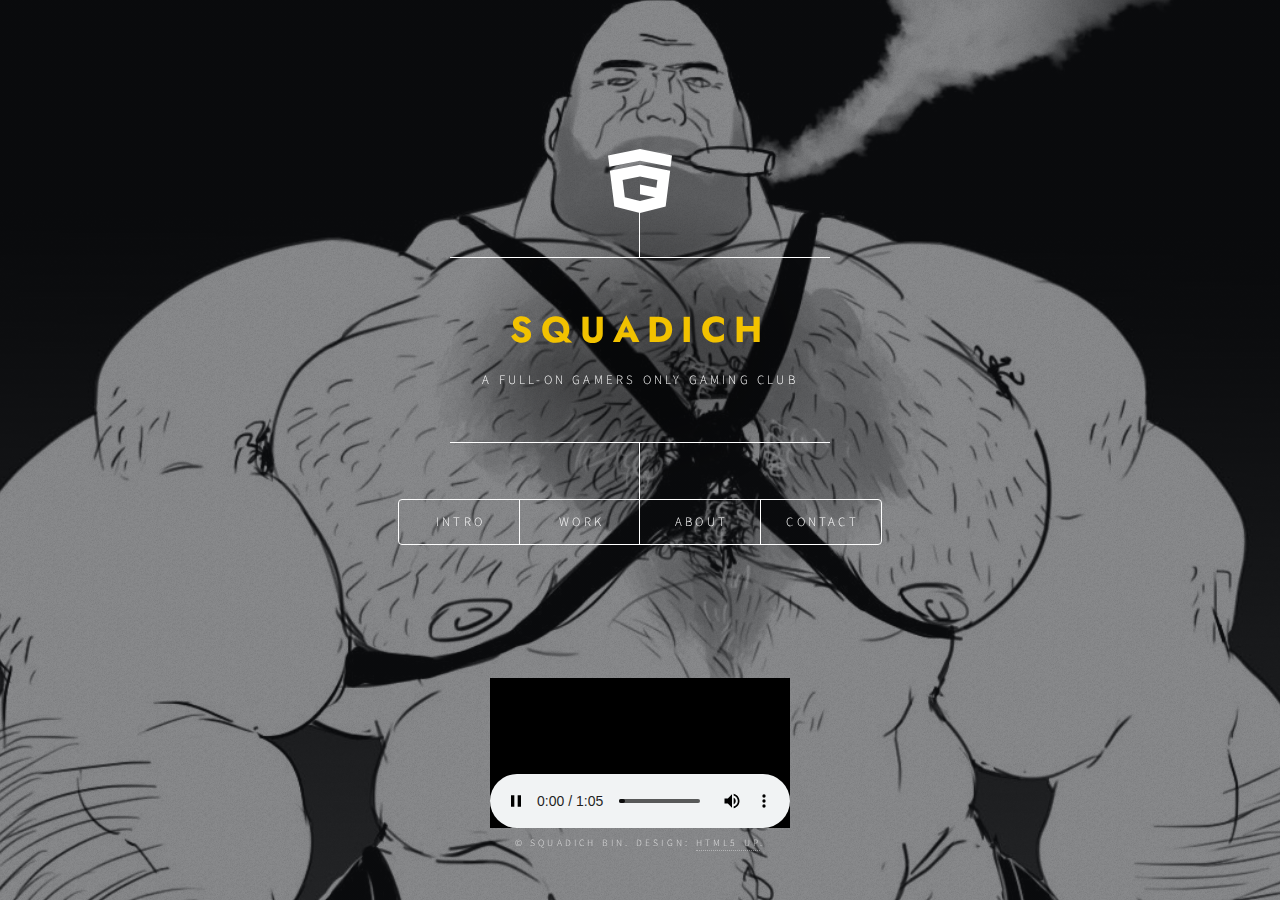
<file: index.html>
<!DOCTYPE HTML>
<!--
	Dimension by HTML5 UP
	html5up.net | @ajlkn
	Free for personal and commercial use under the CCA 3.0 license (html5up.net/license)
-->
<html>
	<head>
		<title>SQUADICH</title>
		<meta charset="utf-8" />
		<meta name="viewport" content="width=device-width, initial-scale=1, user-scalable=no" />
		<link rel="stylesheet" href="/assets/css/main.css" />
		<noscript><link rel="stylesheet" href="/assets/css/noscript.css" /></noscript>
	</head>
	<body class="is-preload">
		<!-- Wrapper -->
			<div id="wrapper">

				<!-- Header -->
					<header id="header">
						<div class="logo">
							<img src="/images/squadich.svg" alt="" />
						</div>
						<div class="content">
							<div class="inner">
								<h1>SQUADICH</h1>
								<p>A FULL-ON GAMERS ONLY GAMING CLUB</p>
							</div>
						</div>
						<nav>
							<ul>
								<li><a href="#intro">Intro</a></li>
								<li><a href="#work">Work</a></li>
								<li><a href="#about">About</a></li>
								<li><a href="#contact">Contact</a></li>
								<!--<li><a href="#elements">Elements</a></li>-->
							</ul>
						</nav>
					</header>

				<!-- Main -->
					<div id="main">

						<!-- Intro -->
							<article id="intro">
								<h2 class="major">Intro</h2>
								<span class="image main"><img src="/images/pic01.png" alt="" /></span>
								<p>⣿⣿⣿⣿⣿⣿⠿⠟⠛⠛⠛⠛⠋⠿⣿⣿⣿⣿⣿⣿⣿⣿⣿⣿⣿⣿⣿⣿⣿⣿⣿⣿⣿⣿⣿⣿⣿⣿⣿⣿⣿⣿⣿⣿⣿⣿⣿⣿⣿⣿⣿⣿⣿⣿⣿⣿⣿⣿
⣿⣿⣿⣟⠉⣀⢀⡀⠄⢀⣀⠄⠄⣀⣀⠈⢿⣿⣿⣿⣿⣿⣿⡿⠿⠉⠴⢿⢹⣿⣿⣿⣿⣿⣿⣿⣿⣿⣿⣿⣿⣿⣿⣿⣿⣿⣿⣿⣿⡿⠛⠛⠿⠿⣿⣿⣿⣿
⣿⣿⣿⡇⠄⠄⠤⠤⠄⠤⠄⠠⠤⠡⠄⠄⢸⣿⣿⣿⠟⠉⠁⠄⠄⠄⠠⣰⢼⣿⣿⣿⣿⣿⣿⣿⣿⣿⡿⠿⠿⠛⠛⠛⠋⠉⠉⠉⠄⠄⠄⠄⠄⠄⠈⢻⣿⣿
⣿⣿⣿⣿⣧⡀⠄⠄⠒⠄⠰⠊⠁⠄⠄⠠⣮⣿⣿⣷⡄⢠⣀⡀⠄⠄⠉⢉⠿⠿⠿⠛⠛⢉⠽⠉⠄⢠⠄⡆⠄⠄⠄⠄⠄⠄⠄⠄⠄⠄⠄⠄⠄⠄⠄⢸⣿⣿
⣿⣿⣿⣿⣿⣿⣾⣷⣦⣤⣤⣄⠰⣶⣷⣾⣿⡿⠿⢛⣤⠄⠾⣿⣦⢀⢀⣌⠃⠄⠄⠄⠄⡤⠟⠄⠄⠄⠄⠄⠄⠄⠄⠄⠄⠄⠄⠄⠄⠄⠄⠄⠄⠄⠄⠸⣿⣿
⣿⣿⣿⣿⣿⣿⣿⣿⣿⣿⣿⣿⣷⣶⣯⠽⠇⣠⢴⣿⡿⠁⠄⠊⠋⠋⠒⠄⠄⠄⣰⣶⣶⠄⠄⠄⠄⠄⠄⠄⠄⠄⠄⠄⠄⠄⠄⠄⠄⠄⠄⠄⠄⠄⠄⠄⣿⣿
⣿⣿⣿⣿⣿⣿⣿⣿⣿⣿⣿⣿⣿⣻⣾⣿⣿⣷⣯⣋⠁⠄⠄⠄⠄⠄⠙⠓⠄⠄⠄⠄⠄⠄⠄⠄⠄⠄⠄⠄⠄⠄⠄⠄⠄⢀⣀⣀⣀⠄⠄⢠⠄⠄⠄⠘⣿⣿
⣿⣿⣿⣿⣿⣿⣿⣿⡿⢛⣭⣿⣷⣿⣷⣶⣾⣯⣍⠉⡁⠄⠄⠄⠄⠄⠄⠠⠄⠄⠄⠄⣀⣀⣀⣤⡄⠄⠄⠄⠄⠄⠄⠚⠋⢻⣿⣿⠋⠄⠄⢸⠄⠄⠄⠄⢿⣿
⣿⣿⣿⣿⣿⣿⣿⠏⠄⢉⣿⣿⣿⣿⣿⣿⣿⣿⣿⣿⣻⣿⣆⡀⠄⢀⡈⢿⣿⣶⣧⡀⠶⣪⢻⣿⣷⣄⠄⠄⠄⠄⣀⣀⠄⣼⣿⣿⠄⠄⠄⠈⡄⠄⠄⠄⢸⣿
⣿⣿⣿⣿⣿⡿⢋⣠⣶⣄⣻⣿⣿⣿⣿⣿⣿⣿⣿⣿⣿⣿⣿⣿⣷⠠⠙⠻⣾⣙⢻⣿⠘⢚⠿⣾⣿⣿⣆⠂⠄⢿⡛⢛⡿⣿⣿⣿⣇⠄⠄⠄⢃⠄⠄⠄⣀⣿
⣿⣿⣿⣿⠃⣱⣿⣿⣿⣿⣿⣿⣿⣿⣿⣿⣿⣿⣿⠟⣿⠿⣿⣿⣿⣿⡈⣬⠚⡍⢁⢱⣿⡿⠎⢻⣿⣯⠿⠄⠄⠘⣻⣿⡿⣿⣿⣿⣿⣤⣤⣤⣾⣶⣶⣿⣿⣿
⣿⣿⣿⡏⢨⣿⣿⣿⣿⣿⣿⣿⣭⣉⠄⠈⠉⠋⠁⠈⠄⠶⣿⣿⣿⣻⢿⡄⣙⣸⣽⣣⢅⣡⣤⡜⣻⣿⡇⠄⠄⠄⠉⠉⣱⣿⣿⣿⣿⣿⣿⣿⣿⣿⣿⣿⣿⣿
⣿⣿⣿⠇⣰⣿⣿⣿⣟⣿⣿⣿⣿⣿⣿⠄⠄⠄⠄⠄⣴⣶⡿⣿⣿⠙⠙⠄⠘⠛⠛⠛⠈⠋⠉⠁⢢⠺⠟⠄⢠⣤⢠⣿⣿⣿⣿⣿⣿⣿⣿⣿⣿⣿⣿⣿⣿⣿
⣿⣿⠁⢤⣿⣿⣿⣷⣯⡉⠙⢫⣭⣍⠁⠄⠄⠄⠄⠜⠋⠁⠄⠈⠁⠄⠄⠄⠄⠂⠄⠄⠄⠄⠄⠄⠄⠄⠄⠄⡸⠇⢸⣿⣿⣿⣿⣿⣿⣿⣿⣿⣿⣿⣿⣿⣿⣿
⣿⡇⠨⢿⡿⣿⣿⣿⣟⣿⣶⣛⡋⠛⠄⠄⠄⠄⠄⠄⠄⠄⠄⠄⠄⠄⠄⠄⠄⠄⠄⠄⠄⠄⠄⠄⠄⠄⠄⠄⠁⠄⣿⣿⣿⣿⣿⣿⣿⣿⣿⣿⣿⣿⣿⣿⣿⣿
⣿⣿⡀⠃⢘⣾⢻⡝⣿⣏⣀⠛⠛⠛⠄⣿⠷⠄⠄⠄⠄⠄⠄⠄⠄⠄⠄⣀⣀⣀⣤⡴⠆⠄⠄⠄⠄⠄⠄⠄⣠⣾⣿⣿⣿⣿⣿⣿⣿⣿⣿⣿⣿⣿⣿⣿⣿⣿
⣿⣿⣧⠄⠘⠿⠾⠇⣿⣷⠸⠿⠛⠻⠄⠯⡖⠄⠄⠄⠄⠄⠄⠄⠄⠄⢀⣤⣤⣤⣤⣤⣴⣀⠄⠄⣀⣀⣤⣾⣿⣿⣿⣿⣿⣿⣿⣿⣿⣿⣿⣿⣿⣿⣿⣿⣿⣿
⣿⣿⣿⣷⣤⣄⣀⣀⠛⠃⠄⠄⠄⢠⠄⠄⠄⠄⠄⠄⠄⠄⠄⠄⠄⠄⠈⠉⠉⠉⢉⣉⢥⣿⣿⣿⣿⣿⣿⣿⣿⣿⣿⣿⣿⣿⣿⣿⣿⣿⣿⣿⣿⣿⣿⣿⣿⣿
⣿⣿⣿⣿⣿⣿⣿⣿⣿⣶⣤⣤⣤⣾⣿⡶⠶⠶⠄⠄⠄⠄⠄⣘⠛⠛⠻⠿⠿⠛⣛⢋⣿⣿⣿⣿⣿⣿⣿⣿⣿⣿⣿⣿⣿⣿⣿⣿⣿⣿⣿⣿⣿⣿⣿⣿⣿⣿
⣿⣿⣿⣿⣿⣿⣿⣿⣿⣿⣿⣿⣿⡿⠁⠄⠄⠄⠄⠄⣀⣀⡀⠈⠉⠄⠐⢿⣿⠄⢊⣾⣿⡿⠿⠛⣋⢿⣿⣿⣿⣿⣿⣿⣿⣿⣿⣿⣿⣿⣿⣿⣿⣿⣿⣿⣿⣿
⣿⣿⣿⣿⣿⣿⣿⣿⣿⣿⣿⣿⡟⠄⠄⠄⠄⠄⠄⣾⣿⣿⣿⣆⠄⠄⠄⠄⠄⢀⣊⡭⠴⣒⣫⠭⢖⣚⣿⣿⣿⣿⣿⣿⣿⣿⣿⣿⣿⣿⣿⣿⣿⣿⣿⣿⣿⣿
⣿⣿⣿⣿⣿⣿⣿⣿⣿⣿⣿⣿⠁⠄⠄⠄⠄⠄⠄⣿⣿⣿⣿⣿⠢⠄⠠⢑⠌⣈⣖⣚⠭⢔⣚⡯⠥⣒⡹⣿⣿⣿⣿⣿⣿⣿⣿⣿⣿⣿⣿⣿⣿⣿⣿⣿⣿⣿
⣿⣿⣿⣿⣿⣿⣿⣿⣿⣿⣿⣿⡆⠄⠄⠄⠄⠄⢸⣿⣿⣿⣿⣿⠄⠊⢁⢂⣌⡢⠼⣒⣊⠭⢖⣚⡭⠷⢒⣿⣿⣿⣿⣿⣿⣿⣿⣿⣿⣿⣿⣿⣿⣿⣿⣿⣿⣿
⣿⣿⣿⣿⣿⣿⣿⣿⣿⣿⣿⣿⣿⣷⠄⠄⠄⠄⢸⣿⣻⠟⠻⠝⠄⠐⣻⠭⢖⣚⠭⠵⠒⠋⠡⣴⣶⣿⣿⣿⣿⣿⣿⣿⣿⣿⣿⣿⣿⣿⣿⣿⣿⣿⣿⣿⣿⣿</p>
							</article>

						<!-- Work -->
							<article id="work">
								<h2 class="major">Work</h2>
								<span class="image main"><img src="/images/pic02.png" alt="" /></span>
								<p>⣿⣿⣿⣿⣿⣿⣿⣿⣿⣿⣿⣿⣿⣿⣿⣿⣿⣿⣿⣿⣿⣿⣿⣿⣿⣿⣿⣿⣿⣿⣿⣿⣿⣿⣿⣿⣿⣿⣿⣿⣿⣿⣿⣿⣿⣿⣿⣿⣿⣿⣿⣿⣿⣿⣿⣿⣿⣿
⣿⣿⣿⣿⣿⣿⣿⣿⣿⣿⣿⣿⣿⣿⣿⡟⣫⣭⣽⣷⣞⣽⣿⡏⣿⣿⣿⣿⣿⣿⣿⣿⣿⣿⣿⣿⣿⣿⣿⣿⣿⣿⣿⣿⣿⣿⣿⣿⣿⣿⣿⣿⣿⣿⣿⣿⣿⣿
⣿⣿⣿⣿⣿⣿⣿⣿⣿⣿⣿⣿⣟⣵⣿⣿⣿⣿⣿⣿⣿⣿⡇⠄⠄⠄⠹⠿⠿⠿⠟⠛⢿⣿⣿⣿⣿⣿⣿⣿⣿⣿⣿⣿⣿⣿⣿⣿⣿⣿⣿⣿⣿⣿⣿⣿⣿⣿
⣿⣿⣿⣿⣿⣿⣿⣿⣿⣿⣿⡏⣾⣿⣿⣿⣿⣿⣿⣿⣿⠋⠄⠄⠄⠄⠄⠄⠄⠄⠄⠄⠄⠻⣛⣛⣻⡿⣿⣿⣿⣿⣿⣿⣿⣿⣿⣿⣿⣿⣿⣿⣿⣿⣿⣿⣿⣿
⣿⣿⣿⣿⣿⣿⠏⠉⠉⠉⠄⢸⣿⣿⣿⣿⣿⣿⣿⣿⡟⠄⠄⠄⠄⠄⠄⠄⠄⠄⠄⠄⠄⠄⣿⣿⣿⣿⣷⣝⣿⣿⣿⣿⣿⣿⣿⣿⣿⣿⣿⣿⣿⣿⣿⣿⣿⣿
⣿⣿⣿⣿⣿⠃⠄⠄⠄⠄⠒⠛⠛⠛⠛⠿⣿⣿⡿⠟⠁⠄⠄⠄⠄⠄⠄⠄⠄⠄⠄⠄⠄⠄⠛⠛⠋⠉⠙⠓⠚⠿⣿⣿⣿⣿⣿⣿⣿⣿⣿⣿⣿⣿⣿⣿⣿⣿
⣿⣿⣿⣿⣿⡇⠄⢀⣀⣀⣀⣀⣀⠄⠄⠄⠈⠋⠄⠄⠄⠄⠄⠄⠄⠄⠄⠄⠄⠄⠄⠄⠄⠄⣶⣦⣀⠄⠄⢀⡀⢀⣿⣿⣿⣿⣿⣿⣿⣿⣿⣿⣿⣿⣿⣿⣿⣿
⣿⣿⣿⣿⣿⢇⣼⣿⣿⣿⣿⣿⣿⣿⣶⣄⠄⠄⠄⠄⠄⠄⠄⠄⠄⠄⠄⠄⠄⠄⠄⠄⠄⠄⣿⣿⠛⢛⡛⠿⢳⣾⣿⣿⣿⣿⣿⣿⣿⣿⣿⣿⣿⣿⣿⣿⣿⣿
⣿⣿⣿⡿⢑⣭⣿⣶⣶⣶⣾⣿⣝⣻⢿⣿⣦⣠⣴⣴⣤⣀⠄⠄⠄⠄⠄⠄⠄⠄⠄⠄⠄⠄⠈⠃⠄⠻⣿⠖⢺⣿⣿⣿⣿⣿⣿⣿⣿⣿⣿⣿⣿⣿⣿⣿⣿⣿
⣿⣿⣿⢿⣿⣿⣿⣿⣿⣿⣿⣿⣿⣿⣷⣽⡇⣿⣿⣿⣿⣿⣷⣦⠄⠄⠄⠄⠄⠄⠄⢀⣀⡀⡀⠄⠄⠄⠄⠄⠄⣿⣿⣿⣿⣿⣿⣿⣿⣿⣿⣿⣿⣿⣿⣿⣿⣿
⣿⣿⡿⣾⣿⣿⣿⣿⣿⣿⣿⣿⣿⣿⣿⢟⢼⢹⣿⣿⣿⣿⣿⣿⣧⣶⣶⣦⣺⡿⠿⠿⣻⠿⢿⣿⣖⣶⣽⡿⣿⣿⣿⣿⣿⣿⣿⣿⣿⣿⣿⣿⣿⣿⣿⣿⣿⣿
⣿⣿⣿⡸⣿⣿⣿⣿⣿⣿⣿⣿⣿⣿⣿⡿⡰⣿⣿⣿⣿⣿⣿⣿⣿⣿⣿⢫⢛⡉⠑⠠⠑⠄⠈⠈⠈⠍⡉⡽⡞⡿⢟⣻⢿⣿⣿⣿⣿⣿⣿⣿⣿⣿⣿⣿⣿⣿
⣿⣿⣿⣿⣽⣿⣿⣿⣿⣿⣿⣿⣿⣿⣿⣿⣿⣯⣿⣿⣿⣿⣿⣿⣿⣷⣿⡎⣚⢷⡀⠄⠄⠄⠄⠄⠄⠄⠄⠉⠄⠄⠛⠏⣿⣿⢿⣿⣿⣿⣿⣿⣿⣿⣿⣿⣿⣿
⣿⣿⣿⣿⣿⣾⣏⢿⣿⣿⣿⣿⣿⣿⣿⣿⣿⣿⣿⡿⣿⡻⡝⠿⢻⢧⣟⣗⢧⣦⡍⡶⢂⣢⣀⡀⠐⡀⠄⢀⢄⠘⢊⣲⡈⡷⣻⣵⣫⣿⢿⣿⣿⣿⣿⣿⣿⣿
⣿⣿⣿⣿⣿⣿⣿⣯⣻⣿⣿⣿⣿⣿⣿⣿⣿⣿⣿⣿⣮⢞⠄⠄⠈⢸⡞⠢⣏⣿⣯⣴⡖⣿⣾⣿⣵⣾⣒⣿⣮⢦⣢⠜⠩⢽⣯⣿⣿⣿⣷⣟⢿⣿⣿⣿⣿⣿
⠙⢿⣿⣿⣿⣿⣿⣿⣿⣿⣿⣿⣿⣿⣿⣿⣿⣿⣿⣿⣷⢗⣔⣐⣧⢿⣿⣿⣿⣿⣿⣿⣿⣿⣿⣿⣿⣿⣿⣾⡚⣽⡽⢍⠚⣜⣿⣿⣿⣿⣿⣿⣿⣿⣿⣿⣿⣿
⠄⠄⠁⠄⠻⣿⣿⣿⣿⣿⣿⣮⣿⣿⢿⠿⣿⡿⢿⣻⣵⣿⣿⣿⣿⣿⣿⣿⣿⣿⣿⣿⣿⣿⣿⣿⣿⣿⣿⣿⣿⣷⡏⠵⢲⢞⣿⣿⣿⣿⣿⣿⣿⣿⣿⣿⣿⣿
⠄⠄⠄⠄⠄⠄⠙⢿⣿⣿⣿⣿⣿⣿⣜⣽⣿⣿⣿⣿⣿⣿⣿⣿⣿⣿⣿⢿⣿⣿⣿⣿⣿⣿⣿⣿⣿⣿⣿⣿⣿⣻⡷⡂⡱⣼⣿⣿⣿⣿⣿⣿⣿⣿⣿⣿⣿⣿
⠄⠄⠄⠄⠄⠄⠄⠄⠻⢿⣿⣿⣿⣿⣽⣿⣿⣿⣿⣿⣿⣿⣿⣿⣿⣿⣿⣲⣝⢿⣿⡿⢿⢿⣿⣝⢿⣟⢟⡿⢿⠿⡷⢃⣇⠺⡿⣟⣿⣿⡿⡿⣻⣿⣿⣿⣿⣿
⠄⠄⠄⠄⠄⠄⠄⠄⠄⠈⣿⣿⣿⣿⣻⣿⣿⣿⣿⣿⣿⣿⣿⣿⣿⣿⣿⣯⡿⣿⢋⣹⣀⡀⠈⠉⣞⣭⣿⣿⡝⢙⠾⡞⣬⣕⣾⣏⣃⢡⣦⣾⣿⣿⣿⣿⣿⣿
⠄⠄⠄⠄⠄⠄⠄⠄⠄⠈⢹⣿⣿⣿⣷⣝⢿⣿⣿⣿⣿⣿⣿⣿⣿⣿⣿⣿⣿⢽⣿⣿⣿⣾⣷⡿⣾⣿⣿⣿⣿⣿⣧⢦⣿⣿⢮⣶⣿⣿⣿⣿⣿⣿⣿⣿⣿⣿
⠄⠄⠄⠄⠄⠄⠄⠄⠄⠄⢸⢿⣿⣿⡿⠿⠷⠿⢻⢿⣿⣿⣿⣿⣿⣿⣿⣟⣾⣿⣿⣿⠿⣟⣽⣾⣟⣻⣿⣯⣽⣿⢦⣷⣷⡿⣿⣳⣿⣿⣿⣿⣿⣿⠏⠄⠙⠋
⠄⠄⠄⠄⠄⠄⠄⠄⠄⠄⠄⠄⠄⠄⠛⠛⠛⠛⠛⠉⢳⣶⣿⡻⣿⡿⡿⣿⣿⣿⣿⣿⣿⣿⡿⣿⣿⣿⣿⣿⣿⣿⣶⣹⣿⡩⣿⣿⣿⣿⣿⣿⣿⣿⠄⠄⠄⠄
⠄⠄⠄⠄⠄⠄⠄⠄⠄⠄⠄⠄⠄⠄⠄⠄⠄⠉⠄⠄⢸⣿⣿⣿⣺⣾⣿⣿⣿⣿⣿⣿⣿⣿⢿⣿⣿⣿⣿⣿⢿⣟⣮⡿⣳⣿⣜⣿⣿⣿⣿⣿⣿⠉⠄⠄⠄⠄
⠄⠄⠄⠄⠄⠄⠄⠄⠄⠄⠄⠄⠄⠄⠄⠄⠄⠄⠄⠄⠈⣿⡿⠉⠹⣻⢿⣿⣿⣿⣿⣿⣿⣿⢻⣿⣿⣿⣿⣿⣧⣽⣧⣾⣿⣿⣿⣞⠿⢿⣿⣿⡏⠄⠄⠄⠄⠄
⠄⠄⠄⠄⠄⠄⠄⠄⠄⠄⠄⠄⠄⠄⠄⠄⠄⠄⠄⠄⣠⣼⣇⡀⠸⣿⠧⢍⣙⠛⠻⠿⠿⢯⣿⣿⣿⢿⡟⠿⢻⢿⣾⣿⣿⣿⣿⣿⣦⢛⠾⢿⠃⠄⠄⠄⠄⠄
⠄⠄⠄⠄⠄⠄⠄⠄⠄⠄⠄⠄⠄⠄⠄⠄⠄⠄⣠⣾⣿⣿⣿⣯⣶⣤⣀⠄⠈⠃⠄⠄⠄⠄⠄⠄⠄⠄⠄⠁⠁⠻⣿⣿⡿⣯⣿⣿⣿⣿⣦⣝⡀⠄⠄⠄⠄⠄
⠄⠄⠄⠄⠄⠄⠄⠄⠄⠄⠄⠄⠄⠄⠄⠄⠄⣼⣿⣿⣿⣿⣵⣿⣿⣿⣿⣿⣿⡀⣦⡂⢤⣤⠄⠄⠄⠄⠄⠄⠄⠐⠈⠙⠙⣿⣿⡿⠿⣿⡿⣿⡷⠄⠄⠄⠄⠄
</p>
							</article>

						<!-- About -->
							<article id="about">
								<h2 class="major">About</h2>
								<span class="image main"><img src="/images/pic03.jpg" alt="" /></span>
								<p>⣿⣿⣿⣿⣿⣿⣿⣿⣿⣿⣿⣿⣿⣿⣿⣿⣿⣿⣿⣿⣿⣿⡿⠻⠿⠻⠿⢿⣿⣿⣿⣿⣿⣿⣿⣿⣿⣿⣿⣿⣿⣿⣿⣿⣿⣿⣿⣿⣿⣿
⣿⣿⣿⣿⣿⣿⣿⣿⣿⣿⣿⣿⣿⣿⣿⣿⣿⣿⣿⣿⣿⠋⠄⠄⠄⠄⠄⠄⠈⠉⢁⣼⣿⣼⣹⣟⣿⣿⣿⣿⣿⣿⣿⣿⣿⣿⣿⣿⣿⣿
⣿⣿⣿⣿⣿⣿⣿⣿⣿⣿⣿⣿⣿⣿⣿⣿⣿⣿⣿⣿⡇⠄⠄⠄⠄⠄⠄⠄⠄⢠⣿⣿⣿⣿⣿⣯⣿⣿⣿⣿⣿⣿⣿⣿⣿⣿⣿⣿⣿⣿
⣿⣿⣿⣿⣿⣿⣿⣿⣿⣿⣿⣿⣿⣿⣿⣿⣿⣿⣿⣿⠄⠄⠄⠄⠄⢀⣀⣀⣀⣘⣽⠟⠛⠛⢛⣿⣿⣿⣿⣿⣿⣿⣿⣿⣿⣿⣿⣿⣿⣿
⣿⣿⣿⣿⣿⣿⣿⣿⣿⣿⣿⣿⣿⣿⣿⣿⣿⣿⠿⢟⢀⢠⡤⠶⠟⢛⣉⣑⣲⢿⣿⡀⠄⢀⢸⢿⣿⣿⣿⣿⣿⣿⣿⣿⣿⣿⣿⣿⣿⣿
⣿⣿⣿⣿⣿⣿⣿⣿⣿⣿⣿⣿⣿⡿⠟⠛⠉⠄⠄⠄⣤⣶⡶⢠⢸⣿⣿⣿⣿⡇⣽⡇⠄⣹⣽⢿⣿⣿⣿⣿⣿⣿⣿⣿⣿⣿⣿⣿⣿⣿
⣿⣿⣿⣿⣿⣿⣿⣿⣿⣿⣿⣿⣧⣤⣀⣀⣀⡀⠄⠄⢿⣿⡇⣿⣯⢻⣿⣿⡿⣻⣿⠃⢀⡹⣫⣿⣿⣿⣿⣿⣿⣿⣿⣿⣿⣿⣿⣿⣿⣿
⣿⣿⣿⣿⣿⣿⣿⣿⣿⣿⣿⣿⣿⣿⣿⣿⣿⣿⣿⣷⡎⠛⠈⣿⣯⡟⢾⣶⣾⣿⣟⠄⢴⣾⡟⣿⣿⣟⣻⣿⣿⣿⣿⣿⣿⣿⣿⣿⣿⣿
⣿⣿⣿⣿⣿⣿⣿⣿⣿⣿⣿⣿⣿⣿⣿⣿⣿⣿⣿⣿⣿⡀⠄⠉⠋⠁⠈⢿⣿⣿⡟⠄⣾⣿⣇⠋⠛⢻⣿⣿⣿⣿⣿⣿⣿⣿⣿⣿⣿⣿
⣿⣿⣿⣿⣿⣿⣿⣿⣿⣿⣿⣿⣿⣿⣿⣿⡿⠟⠛⠛⠉⠄⠄⠄⣀⣤⡄⠈⣿⠟⠁⠰⠿⠛⠁⠄⠄⠄⠈⠃⣿⣿⣿⣿⣿⣿⣿⣿⣿⣿
⣿⣿⣿⣿⣿⣿⣿⣿⣿⣿⣿⣿⡿⡛⠉⠄⠈⠄⠄⠄⠄⠄⠄⠉⠉⠁⠄⠄⠄⠄⠄⠄⠄⠄⠄⠄⠄⠄⠄⠄⣿⣿⣿⣿⣿⣿⣿⣿⣿⣿
⠉⠉⠉⣽⡻⣿⣿⣿⣿⣿⣟⣣⣟⣀⣀⠄⠄⠄⠄⠄⠄⠄⠄⠄⠄⠄⠄⠄⠄⠄⠼⢷⣄⠄⠄⠄⠄⠄⠄⠄⠻⣿⣿⣿⣿⣿⣿⣿⣿⣿
⣴⣾⣿⣿⣷⡽⣿⣿⣿⣿⣿⣿⣿⣿⣿⣷⣦⠄⠄⠄⠄⠄⠄⠄⠄⠄⠄⠄⣠⣞⣽⣾⡿⣷⣄⠄⠄⠄⠄⠄⠄⠈⠙⢛⢻⣿⠫⠩⣍⣝
⠉⠙⣉⡹⣿⣷⢿⣿⣿⣿⣿⣿⣿⠿⠿⠛⠋⠄⠄⠄⠄⠄⠄⠄⠄⠄⠠⡾⡫⡘⡻⡷⣅⠭⠏⠣⣤⡀⠄⠄⠄⠄⠄⠄⠨⠁⠄⠄⠄⠉
⠄⣾⣿⣿⣺⣏⣿⣿⡿⠋⠉⠄⠈⠄⠄⠄⣀⣿⣷⣤⣤⠄⠄⠄⠄⣰⡿⣟⣫⣿⣽⣶⣿⣿⣿⣿⣿⣏⠄⠄⠄⠄⠄⠄⠄⠄⠄⠄⠄⠄
⠄⠉⢿⣿⡷⣽⣿⠏⠄⠄⠠⠄⠄⢀⣠⣾⣿⣿⣿⣿⣿⣯⣄⡀⠔⣩⣾⣿⣿⣿⣿⣿⣿⣿⣿⣿⣿⣯⠄⠄⠄⠄⠄⠄⠄⠄⠄⠄⠄⠄
⢴⣶⡀⢻⢷⡿⠁⢀⣰⣤⣶⣶⣿⣿⣿⣿⣿⣿⣿⣿⣿⣿⡇⣡⣾⣿⣿⣿⣿⣿⣿⣿⣿⣿⣿⣿⣿⣿⠄⠄⠄⠄⠄⠄⠄⠄⠄⠄⠄⠄
⠈⠛⣿⡗⠋⠄⢠⣿⣿⣿⣿⣿⣿⣿⣿⣿⣿⣿⣿⣿⣿⠟⣰⣿⣿⣿⣿⣿⣿⣿⣿⣿⣿⣿⣿⣿⣿⣿⠄⠄⠄⠄⠄⠄⠄⠄⠄⠄⠄⠄
⣷⣄⠈⠄⠄⢠⣾⣿⣿⣿⣿⣿⣿⣿⣿⣿⣿⣿⣿⣿⠏⣠⣿⣿⣿⣿⣿⣿⣿⣿⣿⣿⣿⣿⣿⣿⣿⣿⠄⠄⠄⠄⠄⠄⠄⠄⠄⠄⠄⠄
⠄⠄⠄⠄⢀⣿⣿⣿⣿⣿⣿⣿⣿⣿⣿⣿⣿⣿⣿⡿⢠⣿⣿⣿⣿⣿⣿⣿⣿⣿⣿⣿⣿⣿⣿⣿⣿⣿⡄⠄⠄⠄⠄⠄⠄⠄⠄⠄⠄⠄
⠄⠄⠄⠄⢸⣿⣿⣿⣿⣿⣿⣿⣿⣿⣿⣿⣿⣿⣿⣷⢸⣿⣿⣿⣿⣿⣿⣿⣿⣿⣿⣿⣿⣿⣿⣿⣿⣿⣷⠄⢀⣀⠄⠄⠄⠄⠄⠄⠄⠄
⠄⠄⠄⠄⠸⣿⣿⣿⣿⣿⣿⣿⣿⣿⣿⣿⣿⣿⣿⣿⠘⣿⣿⣿⣿⣿⣿⣿⣿⣿⣿⣿⣿⣿⣿⣿⣿⣿⣿⢤⣿⣿⣿⣷⣦⣀⠄⠄⠄⠄
⠄⠄⠄⠄⠄⢻⣿⣿⠿⠿⣿⣿⣿⣿⣿⣿⣿⣿⣿⣿⠄⠹⣿⣿⣿⣿⣿⣿⣿⣿⣿⣿⣿⡿⠛⠻⣿⣿⣵⣿⣿⡿⠟⠋⠉⢿⣿⣷⣆⣄
⠄⠄⠄⠄⠄⠈⠻⣏⠄⠄⠄⣻⣿⣿⣿⣿⣿⣿⣿⣿⠆⠄⠘⠿⣿⣿⣿⣿⣿⣿⣿⣿⣯⡀⠂⣀⣛⣿⡿⠛⠉⠄⢀⣤⣾⣷⣤⠄⠁⠄
⠄⠄⠄⠄⠄⠄⢀⡈⢷⣶⣶⣿⣿⣿⣿⣿⠿⣛⣭⣴⣶⠄⠄⣈⣏⠻⢿⣿⣿⣿⣿⣿⣿⣿⣿⡾⠟⠊⢀⣠⣴⣾⡿⠟⠉⢹⣻⣇⠄⠄
⠄⠄⠄⣀⣴⣴⣿⡇⠰⣬⣙⣟⢿⣿⣶⣾⣿⣿⣿⣿⣿⡟⢸⣿⣿⣿⣶⣶⣭⣭⣿⣛⡛⠉⠄⠄⠄⠄⠈⠻⠋⠄⠄⣀⡀⠈⠉⠉⠄⠄
⢀⣴⣮⣿⣿⣿⣿⠄⠂⢹⣿⣿⡛⢿⢻⣿⣿⣿⣿⣿⣿⠐⠸⢿⣿⣿⣿⣿⣿⣿⣿⡿⡟⣠⣤⣄⠄⠄⠄⠄⡠⣾⠿⣻⣀⡀⠄⠄⠄⠄
⣿⣿⣿⣿⣿⣿⡿⡀⡃⠄⠈⠻⣿⣦⣅⣈⠛⡻⣝⣛⣣⠄⠄⢹⣮⣿⣭⣭⣭⣽⣷⣭⣿⣿⣿⣿⢀⢤⡷⣾⣿⡶⣷⣿⠟⠉⠄⠄⠄⠄
⣿⣿⣿⣿⣿⣿⡏⡇⣏⠄⠄⢸⣷⣾⣿⣿⣿⣿⣿⣿⣿⡦⠄⢿⣿⣿⣿⣿⣿⣿⣿⣿⣿⣿⠟⢁⣽⣿⡿⠟⠁⠄⠈⠉⠄⠄⠄⠄⠄⠄
⣿⣿⣿⣿⣿⣿⣦⡇⡏⠄⠄⠄⢿⣿⣿⢟⢿⣿⣻⣿⣿⠇⠐⣿⣿⣿⣿⣿⣿⣿⣿⣿⡿⣃⣴⣿⣿⣿⠏⠄⠄⠄⠄⠄⠄⠄⠠⠄⠄⠄
⣿⣿⣿⣿⣿⣿⢹⡇⠁⠄⠄⠄⢈⣹⣿⣷⣽⡿⢛⠋⠂⠄⠄⠈⠛⠋⠛⠛⠛⠛⠋⣧⣷⣿⣿⣿⢿⣫⡀⠄⠄⠄⠄⠄⠄⠄⠄⠂⠄⣴
⣿⣿⣿⣿⣿⡿⡟⠁⠄⠄⠄⠄⠈⣿⣿⣿⡿⣿⣿⣿⡄⠄⠄⠄⠄⢻⣷⣶⣶⣶⣾⣿⣿⣿⣿⣿⢯⣿⡇⠄⠄⠄⠄⠄⠄⠘⣀⣀⣼⣿
⣿⣿⣿⣿⣿⡇⣧⠄⠄⠄⠄⠄⠄⢿⣯⣿⣿⣿⣿⡿⠃⠄⠄⠄⠄⣀⡀⠄⠄⠄⠄⣈⢟⡫⠾⠏⣼⣿⣿⣷⣆⠄⠄⠄⠄⠈⣿⣿⣿⣿
⣿⣿⣿⣿⣿⣷⣿⡄⠄⠄⠄⠄⠄⣰⣿⡟⠂⣜⣇⣀⣄⡀⠄⢀⣸⣿⣿⣿⣷⣶⣶⣴⣿⣷⠪⣰⣿⣿⣿⠿⠋⢀⡀⣀⡀⠄⣿⣿⣿⣿
⣿⣿⣿⣿⣿⣿⣿⣷⡄⠄⠄⠄⢰⣿⢹⠄⠄⣿⣿⣿⣿⣿⣶⣻⣷⣿⣿⣿⣿⣿⣿⣿⣿⣧⢠⣾⡿⠛⠁⢀⣤⣿⣿⣾⢿⣆⢸⣿⣿⣿
⣿⣿⣿⣿⣿⣿⣿⣿⡿⡄⠄⠄⠄⢻⣭⡄⣠⣼⣿⣿⣿⣿⣿⣯⣿⣿⣿⣿⣿⣿⣿⣿⣿⠋⠊⠁⠄⣠⣶⣿⣿⣿⣿⣿⣯⢿⣏⣿⣿⣿
⣿⣿⣿⣿⣿⣿⣿⣿⣟⠞⠐⠄⠄⠈⠛⠢⠞⡿⠿⠿⠿⢿⣿⣿⣿⠿⠻⢿⠛⠛⠍⠉⠄⠄⢀⣰⣾⣿⣿⣿⣿⣿⣿⣿⣿⡞⣿⣾⣿⣿
⣿⡿⠿⠻⣿⣿⣿⣿⣷⣿⣿⣶⣶⣶⢄⠄⠄⠢⡁⠠⢀⠄⡆⡁⠄⡠⠄⡡⠄⠄⠄⠄⢀⣴⣿⣿⣿⣿⣿⣿⣿⣿⣿⣿⣿⣿⣻⣿⣿⣿
⣿⡃⠄⠄⠄⣿⣿⣿⣿⣿⣿⣿⣿⣿⣿⣷⡀⣀⡈⠑⠠⠄⠁⠐⠉⠐⠃⠄⠄⠠⢔⣰⣿⣿⣿⣿⣿⣿⣿⣿⣿⣿⣿⣿⣿⣿⢺⣿⣿⣿
⣿⣷⣤⣤⣴⣿⣿⣿⣿⣿⣿⣿⣿⣿⣿⣿⡇⠒⠒⢒⠖⠄⠄⢰⠢⠄⠒⠒⠒⢬⣿⣿⣿⣿⣿⣿⣿⣿⣿⣿⣿⣿⣿⣿⣿⣿⣿⣿⣿⣿
</p>
							</article>

						<!-- Contact -->
							<article id="contact">
								<h2 class="major">Contact</h2>
								<span class="image main"><img src="/images/pic04.jpg" alt="" /></span>
								<p>⣿⣿⣿⣿⣿⣿⣿⣿⣿⣿⣿⣿⣿⣿⣿⣿⣿⣿⣿⣿⣿⡿⠛⠉⠉⠉⠉⠉⠙⣿⣿⣿⣿⣿⣿⣿⣿⣿⣿⣿⣿⣿⣿⣿⣿⣿⣿⣿⣿⣿
⣿⣿⣿⣿⣿⣿⣿⣿⣿⣿⣿⣿⣿⣿⣿⣿⣿⣿⣿⣿⣿⠃⠄⠄⠄⢀⡀⠄⠄⢿⣿⣿⣿⣿⣿⣿⣿⣿⣿⣿⣿⣿⣿⣿⣿⣿⣿⣿⣿⣿
⣿⣿⣿⣿⣿⣿⣿⣿⣿⣿⣿⣿⣿⣿⣿⣿⣿⣿⣿⣿⣿⡠⠄⣖⡼⠿⠿⠿⢧⡸⣿⣿⣿⣿⣿⣿⣿⣿⣿⣿⣿⣿⣿⣿⣿⣿⣿⣿⣿⣿
⣿⣿⣿⣿⣿⣿⣿⣿⣿⣿⣿⣿⣿⣿⣿⣿⣿⣿⣿⣿⣟⢻⣷⡦⠄⠄⣶⢴⣾⣏⣿⣿⣿⣿⣿⣿⣿⣿⣿⣿⣿⣿⣿⣿⣿⣿⣿⣿⣿⣿
⣿⣿⣿⣿⣿⣿⣿⣿⣿⣿⣿⣿⣿⣿⣿⣿⣿⣿⣿⣿⣟⣿⣿⡧⢀⡘⣺⣾⣾⣟⣿⣿⣿⣿⣿⣿⣿⣿⣿⣿⣿⣿⣿⣿⣿⣿⣿⣿⣿⣿
⣿⣿⣿⣿⣿⣿⣿⣿⣿⣿⣿⣿⣿⣿⣿⣿⣿⣿⣿⣿⣾⣿⣿⠇⠻⠛⠄⢰⣾⢿⣿⣿⣿⣿⣿⣿⣿⣿⣿⣿⣿⣿⣿⣿⣿⣿⣿⣿⣿⣿
⣿⣿⣿⣿⣿⣿⣿⣿⣿⣿⣿⣿⣿⣿⣿⡿⣿⣿⣷⣿⣿⣿⡃⠉⠄⠄⠄⠈⠁⠄⠈⠱⡿⠿⢿⣿⣿⣿⣿⣿⣿⣿⣿⣿⣿⣿⣿⣿⣿⣿
⣿⣿⠟⠻⣿⣿⣿⣿⣿⣿⣿⣿⣿⣿⣵⣿⣿⣿⣿⠟⢻⡿⠁⠄⠄⠄⠄⢀⠄⣴⣤⠄⠄⠄⠄⠙⢿⣿⣝⣿⣿⣿⣿⣿⣿⣿⣿⣿⣿⣿
⣿⡏⠄⠄⠹⣿⣿⣿⠟⠛⣿⣿⡿⣿⣿⠿⡟⠋⠄⠄⠈⠄⠄⠄⠄⠄⡸⣿⢰⠿⢛⣠⣤⣄⣀⠲⢾⣿⣿⣿⣾⣿⣽⣿⣿⣿⣿⣿⣿⣿
⡿⠄⠄⠄⠄⢿⣿⣫⣶⣾⣿⣿⠿⠛⠛⠉⠁⠄⠄⠄⠄⠄⠄⠄⠄⠨⣙⠛⠁⠢⢱⢽⡽⣿⣿⣿⣶⣿⣿⣿⣿⣿⣿⣿⣿⣮⣻⣿⣿⣿
⠁⠄⠄⠄⠄⣰⣿⣿⣿⣟⠋⠄⠄⠄⠄⠄⠄⠄⠄⠄⠄⠄⠄⠄⠄⠠⢿⣲⠄⠄⠉⠨⣿⣿⢿⣿⣿⣿⣾⡽⣿⣿⣿⣿⣿⣿⣿⣿⣿⣿
⠄⠄⠄⠄⣶⢿⣿⣿⣿⠃⠄⠄⠄⠄⠄⠄⠄⠄⠄⠄⠄⠄⠄⠄⠄⠄⠈⠫⠄⠄⠄⠺⡺⣿⣿⣿⣿⣟⣻⣧⠉⢻⣿⣿⣿⣿⣿⣷⣿⣿
⠄⠄⠄⣰⣿⠿⠃⠉⠉⠁⠄⠄⠄⠄⠄⠄⠄⠄⠄⠄⠄⠄⠄⠄⠄⢐⢓⣾⠄⠄⠄⠘⣿⣿⣿⣿⣿⣿⣿⣿⠄⠄⠻⣿⣿⣿⣿⣧⣿⣿
⠄⠄⣐⣿⣋⠄⠄⠄⠄⠄⠄⠄⠄⠄⠄⠄⠄⠄⠄⠄⠄⡰⠆⠄⢀⣘⣟⣿⣧⠄⠄⠄⠚⣯⣿⣿⣿⠿⣿⡿⠄⠄⢀⣿⣿⣿⣿⣿⢿⣿
⠄⢰⣿⣟⠛⠄⠄⠄⠄⠄⠄⠄⠄⠄⠄⠄⠄⠄⠄⠄⣼⠍⠄⣠⡿⢛⣝⣿⢪⣀⠄⠄⠄⠁⠻⣿⠿⠿⠝⠁⠄⠄⠘⣿⣿⣿⣿⣿⡿⣿
⢀⣬⠟⣀⡆⠄⠄⠄⠄⠄⠄⠄⠄⠄⠄⠄⠄⠄⠄⠄⠄⠄⣼⡟⣡⡾⣋⣿⣏⠟⢶⢴⣦⣶⣤⣌⠉⠄⠄⠄⠄⠄⠄⣻⣿⣿⣿⣿⣿⣿
⠈⣿⣿⡿⠇⠄⠄⠄⠄⠄⠄⠄⠄⠄⠄⠄⠄⠄⠄⠄⠄⠄⠄⠰⢿⡥⠟⢋⣠⣾⡷⢿⣿⣿⣿⣿⡇⠄⠄⠄⠄⠄⠄⠸⠟⢿⣿⣿⣿⣿
⢸⡿⣿⣾⣄⠄⠄⠄⠄⠄⠄⠄⠄⠄⠄⠄⠄⠄⡄⠄⠄⠄⠄⠄⠘⠁⣰⣿⣿⣿⣾⣿⣿⣿⣿⣿⣿⣄⠄⠄⠄⠄⠄⠄⠔⠛⠛⠛⣿⣻
⢈⣾⣿⣿⣷⣂⡀⠄⠄⠄⠄⠄⠄⠄⠄⠄⠄⠄⠸⠊⠄⠄⠄⠄⠄⠄⣿⣿⣿⣿⣿⣿⣿⣿⣿⣿⣿⣿⡀⠄⠄⠄⠄⠄⠄⠄⠄⣼⣿⣇
⢸⣿⣿⣿⣿⣷⣿⣗⣢⣤⣠⠄⠐⣀⢲⡀⠄⠄⠄⠄⠄⠄⠄⠄⠄⣠⣿⣿⣿⣿⣿⣽⣿⣿⣿⣿⣾⠿⠃⠄⠄⠄⠄⠄⠄⠄⢰⣿⣿⣿
⠄⠛⠿⢿⣿⣿⣿⣿⣿⣿⣶⠶⠞⠂⠄⣟⠄⠄⠄⠄⠄⠄⠄⠄⣸⣿⣿⣿⣟⡺⠟⣽⣿⣿⢿⡻⠁⠄⠄⠄⠄⠄⠄⠄⠄⠄⠈⢻⣿⠉
⠄⠄⠄⠄⠄⠈⠉⠉⠉⠄⠄⠄⠄⠄⠄⢿⡇⠄⠄⠄⠄⠄⠄⠄⠸⣿⣿⣿⠿⣟⣑⣾⣽⣿⣟⠃⠄⠄⠄⠄⠄⠄⠄⠄⣰⣰⣦⣼⣿⠄
⠄⠄⠄⠄⠄⠄⠄⠄⠄⠄⠄⠄⠄⠄⠄⠹⢷⠄⠄⠄⠄⠄⠄⠄⠄⠈⠉⠄⢀⣽⣿⡿⠛⠋⠁⠄⠄⠄⠄⠄⠄⣰⢳⣖⣶⣿⣽⣟⠋⠄
⠄⠄⠄⠄⠄⠄⠄⠄⠄⠄⠄⠄⠄⠄⠄⣤⣿⡇⠄⠄⠄⠄⠄⠄⠄⠄⠄⢸⣿⣿⣿⣦⣄⠄⠄⠄⠄⠄⠄⠄⣲⣿⣧⣿⣿⣟⡟⠁⠄⠄
⠄⠄⠄⠄⠄⠄⠄⠄⠄⠄⠄⠄⠄⠄⠸⣿⣿⣿⣿⣲⡤⣤⣄⡀⠄⠄⠄⣴⣿⣿⣿⣿⣷⡄⠄⠄⠄⠄⠄⠄⠄⠄⠫⢿⡿⠋⠄⠄⠄⠄
⠄⠄⠄⠄⠄⠄⢀⣀⣀⠄⢀⣀⡀⡀⢀⣸⠙⠛⠿⢻⡽⣽⣻⣯⣀⠄⠄⠙⢿⣿⣿⣿⣿⠇⠄⠄⠄⠄⢰⣿⣶⣦⡀⠄⠁⠄⠄⠄⠄⠄
⢠⣤⣤⣶⣶⣿⣿⣿⣿⣿⣿⣿⣿⡿⣽⣷⡀⠄⠄⠄⠈⠉⠓⠛⠃⠄⠄⠄⠄⠉⠛⠋⠁⠄⠄⠄⠄⠄⠄⠈⠉⠙⠁⠄⠄⠄⠄⠄⠄⠄
⣈⣽⣿⣿⣿⣿⣿⣿⣿⣿⣿⣿⣿⢻⣿⠃⠄⠄⠄⠄⠄⠄⠄⠄⠄⠻⣷⣦⠄⠄⠄⠄⠄⣠⣶⢆⣀⠄⠄⠄⠄⠄⢀⣴⣤⣤⡄⠄⠄⠄
⣿⣿⣿⣿⣿⣿⣿⣿⣿⣿⣿⣿⣿⣾⡏⠄⠄⠄⠄⠄⠄⠄⠄⠄⠄⠄⠄⠉⠄⠄⠄⠄⠄⠉⠙⠛⠛⠽⢿⣷⣲⣴⣿⣿⣿⣿⣿⣦⣄⠄
⣿⣿⣿⣿⣿⣿⣿⣿⣿⣿⣿⣿⡿⣿⠄⠄⠄⠄⠄⠄⠄⠄⠄⠄⣀⣠⣀⠄⠄⠄⠄⠄⠄⠄⠄⠄⠄⢀⣿⣿⣿⣿⣿⣿⣿⣿⣿⣿⣿⣷
⣿⣿⣿⣿⣿⣿⣿⣿⣿⣿⣿⣿⣿⢿⠄⠄⠄⠄⠄⠄⠄⠄⢠⣾⣿⣿⣿⣇⠄⠄⠄⠄⠄⠄⠄⠄⢠⣿⣿⣿⣿⣿⣿⣿⣿⣿⣿⣿⣿⣿
</p>
							</article>

						<!-- Elements -->
							<article id="elements">
								<h2 class="major">Elements</h2>

								<section>
									<h3 class="major">Text</h3>
									<p>This is <b>bold</b> and this is <strong>strong</strong>. This is <i>italic</i> and this is <em>emphasized</em>.
									This is <sup>superscript</sup> text and this is <sub>subscript</sub> text.
									This is <u>underlined</u> and this is code: <code>for (;;) { ... }</code>. Finally, <a href="#">this is a link</a>.</p>
									<hr />
									<h2>Heading Level 2</h2>
									<h3>Heading Level 3</h3>
									<h4>Heading Level 4</h4>
									<h5>Heading Level 5</h5>
									<h6>Heading Level 6</h6>
									<hr />
									<h4>Blockquote</h4>
									<blockquote>Fringilla nisl. Donec accumsan interdum nisi, quis tincidunt felis sagittis eget tempus euismod. Vestibulum ante ipsum primis in faucibus vestibulum. Blandit adipiscing eu felis iaculis volutpat ac adipiscing accumsan faucibus. Vestibulum ante ipsum primis in faucibus lorem ipsum dolor sit amet nullam adipiscing eu felis.</blockquote>
									<h4>Preformatted</h4>
									<pre><code>i = 0;

while (!deck.isInOrder()) {
    print 'Iteration ' + i;
    deck.shuffle();
    i++;
}

print 'It took ' + i + ' iterations to sort the deck.';</code></pre>
								</section>

								<section>
									<h3 class="major">Lists</h3>

									<h4>Unordered</h4>
									<ul>
										<li>Dolor pulvinar etiam.</li>
										<li>Sagittis adipiscing.</li>
										<li>Felis enim feugiat.</li>
									</ul>

									<h4>Alternate</h4>
									<ul class="alt">
										<li>Dolor pulvinar etiam.</li>
										<li>Sagittis adipiscing.</li>
										<li>Felis enim feugiat.</li>
									</ul>

									<h4>Ordered</h4>
									<ol>
										<li>Dolor pulvinar etiam.</li>
										<li>Etiam vel felis viverra.</li>
										<li>Felis enim feugiat.</li>
										<li>Dolor pulvinar etiam.</li>
										<li>Etiam vel felis lorem.</li>
										<li>Felis enim et feugiat.</li>
									</ol>
									<h4>Icons</h4>
									<ul class="icons">
										<li><a href="#" class="icon brands fa-twitter"><span class="label">Twitter</span></a></li>
										<li><a href="#" class="icon brands fa-facebook-f"><span class="label">Facebook</span></a></li>
										<li><a href="#" class="icon brands fa-instagram"><span class="label">Instagram</span></a></li>
										<li><a href="#" class="icon brands fa-github"><span class="label">Github</span></a></li>
									</ul>

									<h4>Actions</h4>
									<ul class="actions">
										<li><a href="#" class="button primary">Default</a></li>
										<li><a href="#" class="button">Default</a></li>
									</ul>
									<ul class="actions stacked">
										<li><a href="#" class="button primary">Default</a></li>
										<li><a href="#" class="button">Default</a></li>
									</ul>
								</section>

								<section>
									<h3 class="major">Table</h3>
									<h4>Default</h4>
									<div class="table-wrapper">
										<table>
											<thead>
												<tr>
													<th>Name</th>
													<th>Description</th>
													<th>Price</th>
												</tr>
											</thead>
											<tbody>
												<tr>
													<td>Item One</td>
													<td>Ante turpis integer aliquet porttitor.</td>
													<td>29.99</td>
												</tr>
												<tr>
													<td>Item Two</td>
													<td>Vis ac commodo adipiscing arcu aliquet.</td>
													<td>19.99</td>
												</tr>
												<tr>
													<td>Item Three</td>
													<td> Morbi faucibus arcu accumsan lorem.</td>
													<td>29.99</td>
												</tr>
												<tr>
													<td>Item Four</td>
													<td>Vitae integer tempus condimentum.</td>
													<td>19.99</td>
												</tr>
												<tr>
													<td>Item Five</td>
													<td>Ante turpis integer aliquet porttitor.</td>
													<td>29.99</td>
												</tr>
											</tbody>
											<tfoot>
												<tr>
													<td colspan="2"></td>
													<td>100.00</td>
												</tr>
											</tfoot>
										</table>
									</div>

									<h4>Alternate</h4>
									<div class="table-wrapper">
										<table class="alt">
											<thead>
												<tr>
													<th>Name</th>
													<th>Description</th>
													<th>Price</th>
												</tr>
											</thead>
											<tbody>
												<tr>
													<td>Item One</td>
													<td>Ante turpis integer aliquet porttitor.</td>
													<td>29.99</td>
												</tr>
												<tr>
													<td>Item Two</td>
													<td>Vis ac commodo adipiscing arcu aliquet.</td>
													<td>19.99</td>
												</tr>
												<tr>
													<td>Item Three</td>
													<td> Morbi faucibus arcu accumsan lorem.</td>
													<td>29.99</td>
												</tr>
												<tr>
													<td>Item Four</td>
													<td>Vitae integer tempus condimentum.</td>
													<td>19.99</td>
												</tr>
												<tr>
													<td>Item Five</td>
													<td>Ante turpis integer aliquet porttitor.</td>
													<td>29.99</td>
												</tr>
											</tbody>
											<tfoot>
												<tr>
													<td colspan="2"></td>
													<td>100.00</td>
												</tr>
											</tfoot>
										</table>
									</div>
								</section>

								<section>
									<h3 class="major">Buttons</h3>
									<ul class="actions">
										<li><a href="#" class="button primary">Primary</a></li>
										<li><a href="#" class="button">Default</a></li>
									</ul>
									<ul class="actions">
										<li><a href="#" class="button">Default</a></li>
										<li><a href="#" class="button small">Small</a></li>
									</ul>
									<ul class="actions">
										<li><a href="#" class="button primary icon solid fa-download">Icon</a></li>
										<li><a href="#" class="button icon solid fa-download">Icon</a></li>
									</ul>
									<ul class="actions">
										<li><span class="button primary disabled">Disabled</span></li>
										<li><span class="button disabled">Disabled</span></li>
									</ul>
								</section>

								<section>
									<h3 class="major">Form</h3>
									<form method="post" action="#">
										<div class="fields">
											<div class="field half">
												<label for="demo-name">Name</label>
												<input type="text" name="demo-name" id="demo-name" value="" placeholder="Jane Doe" />
											</div>
											<div class="field half">
												<label for="demo-email">Email</label>
												<input type="email" name="demo-email" id="demo-email" value="" placeholder="jane@untitled.tld" />
											</div>
											<div class="field">
												<label for="demo-category">Category</label>
												<select name="demo-category" id="demo-category">
													<option value="">-</option>
													<option value="1">Manufacturing</option>
													<option value="1">Shipping</option>
													<option value="1">Administration</option>
													<option value="1">Human Resources</option>
												</select>
											</div>
											<div class="field half">
												<input type="radio" id="demo-priority-low" name="demo-priority" checked>
												<label for="demo-priority-low">Low</label>
											</div>
											<div class="field half">
												<input type="radio" id="demo-priority-high" name="demo-priority">
												<label for="demo-priority-high">High</label>
											</div>
											<div class="field half">
												<input type="checkbox" id="demo-copy" name="demo-copy">
												<label for="demo-copy">Email me a copy</label>
											</div>
											<div class="field half">
												<input type="checkbox" id="demo-human" name="demo-human" checked>
												<label for="demo-human">Not a robot</label>
											</div>
											<div class="field">
												<label for="demo-message">Message</label>
												<textarea name="demo-message" id="demo-message" placeholder="Enter your message" rows="6"></textarea>
											</div>
										</div>
										<ul class="actions">
											<li><input type="submit" value="Send Message" class="primary" /></li>
											<li><input type="reset" value="Reset" /></li>
										</ul>
									</form>
								</section>

							</article>

					</div>

				<!-- Footer -->
					<footer id="footer">
						<embed name="Carrot Juice 1" src="/assets/music.mp3" loop="true" autostart="true">
						<p class="copyright">&copy; Squadich Bin. Design: <a href="https://html5up.net">HTML5 UP</a>.</p>
					</footer>

			</div>

		<!-- BG -->
			<div id="bg"></div>

		<!-- Scripts -->
			<script src="assets/js/jquery.min.js"></script>
			<script src="assets/js/browser.min.js"></script>
			<script src="assets/js/breakpoints.min.js"></script>
			<script src="assets/js/util.js"></script>
			<script src="assets/js/main.js"></script>

	</body>
</html>
</file>
<file: assets/css/noscript.css>
/*
	Dimension by HTML5 UP
	html5up.net | @ajlkn
	Free for personal and commercial use under the CCA 3.0 license (html5up.net/license)
*/

/* BG */

	body.is-preload #bg:before {
		background-color: transparent;
	}

/* Header */

	body.is-preload #header {
		-moz-filter: none;
		-webkit-filter: none;
		-ms-filter: none;
		filter: none;
	}

		body.is-preload #header > * {
			opacity: 1;
		}

		body.is-preload #header .content .inner {
			max-height: none;
			padding: 3rem 2rem;
			opacity: 1;
		}

/* Main */

	#main article {
		opacity: 1;
		margin: 4rem 0 0 0;
	}
</file>
<file: assets/css/main.css>
@import url(fontawesome-all.min.css);
@import url("https://fonts.googleapis.com/css?family=Source+Sans+Pro:300italic,600italic,300,600");

/*
	Dimension by HTML5 UP
	html5up.net | @ajlkn
	Free for personal and commercial use under the CCA 3.0 license (html5up.net/license)
*/

@font-face {
  font-family: JostBold;
  src: url(/assets/webfonts/Jost-700-Bold.otf);
}

html, body, div, span, applet, object,
iframe, h1, h2, h3, h4, h5, h6, p, blockquote,
pre, a, abbr, acronym, address, big, cite,
code, del, dfn, em, img, ins, kbd, q, s, samp,
small, strike, strong, sub, sup, tt, var, b,
u, i, center, dl, dt, dd, ol, ul, li, fieldset,
form, label, legend, table, caption, tbody,
tfoot, thead, tr, th, td, article, aside,
canvas, details, embed, figure, figcaption,
footer, header, hgroup, menu, nav, output, ruby,
section, summary, time, mark, audio, video {
	margin: 0;
	padding: 0;
	border: 0;
	font-size: 100%;
	font: inherit;
	vertical-align: baseline;}

article, aside, details, figcaption, figure,
footer, header, hgroup, menu, nav, section {
	display: block;}

body {
	line-height: 1;
}

ol, ul {
	list-style: none;
}

blockquote, q {
	quotes: none;
}

	blockquote:before, blockquote:after, q:before, q:after {
		content: '';
		content: none;
	}

table {
	border-collapse: collapse;
	border-spacing: 0;
}

body {
	-webkit-text-size-adjust: none;
}

mark {
	background-color: transparent;
	color: inherit;
}

input::-moz-focus-inner {
	border: 0;
	padding: 0;
}

input, select, textarea {
	-moz-appearance: none;
	-webkit-appearance: none;
	-ms-appearance: none;
	appearance: none;
}

/* Basic */

	@-ms-viewport {
		width: device-width;
	}

	@media screen and (max-width: 480px) {

		html, body {
			min-width: 320px;
		}

	}

	html {
		box-sizing: border-box;
	}

	*, *:before, *:after {
		box-sizing: inherit;
	}

	body {
		background: #1b1f22;
	}

		body.is-preload *, body.is-preload *:before, body.is-preload *:after {
			-moz-animation: none !important;
			-webkit-animation: none !important;
			-ms-animation: none !important;
			animation: none !important;
			-moz-transition: none !important;
			-webkit-transition: none !important;
			-ms-transition: none !important;
			transition: none !important;
		}

/* Type */

	html {
		font-size: 16pt;
	}

		@media screen and (max-width: 1680px) {

			html {
				font-size: 12pt;
			}

		}

		@media screen and (max-width: 736px) {

			html {
				font-size: 11pt;
			}

		}

		@media screen and (max-width: 360px) {

			html {
				font-size: 10pt;
			}

		}

	body, input, select, textarea {
		color: #ffffff;
		font-family: "Source Sans Pro", sans-serif;
		font-weight: 300;
		font-size: 1rem;
		line-height: 1.65;
	}

	a {
		-moz-transition: color 0.2s ease-in-out, background-color 0.2s ease-in-out, border-bottom-color 0.2s ease-in-out;
		-webkit-transition: color 0.2s ease-in-out, background-color 0.2s ease-in-out, border-bottom-color 0.2s ease-in-out;
		-ms-transition: color 0.2s ease-in-out, background-color 0.2s ease-in-out, border-bottom-color 0.2s ease-in-out;
		transition: color 0.2s ease-in-out, background-color 0.2s ease-in-out, border-bottom-color 0.2s ease-in-out;
		border-bottom: dotted 1px rgba(255, 255, 255, 0.5);
		text-decoration: none;
		color: inherit;
	}

		a:hover {
			border-bottom-color: transparent;
		}

	strong, b {
		color: #ffffff;
		font-weight: 600;
	}

	em, i {
		font-style: italic;
	}

	p {
		margin: 0 0 2rem 0;
	}

	h1, h2, h3, h4, h5, h6 {
		color: #ffffff;
		font-weight: 600;
		line-height: 1.5;
		margin: 0 0 1rem 0;
		text-transform: uppercase;
		letter-spacing: 0.2rem;
	}

		h1 a, h2 a, h3 a, h4 a, h5 a, h6 a {
			color: inherit;
			text-decoration: none;
		}

		h1.major, h2.major, h3.major, h4.major, h5.major, h6.major {
			border-bottom: solid 1px #ffffff;
			width: -moz-max-content;
			width: -webkit-max-content;
			width: -ms-max-content;
			width: max-content;
			padding-bottom: 0.5rem;
			margin: 0 0 2rem 0;
		}

	h1 {
		font-size: 2.25rem;
		line-height: 1.3;
		letter-spacing: 0.5rem;
		color: #f2c200;
		font-family: JostBold;
	}

	h2 {
		font-size: 1.5rem;
		line-height: 1.4;
		letter-spacing: 0.5rem;
	}

	h3 {
		font-size: 1rem;
	}

	h4 {
		font-size: 0.8rem;
	}

	h5 {
		font-size: 0.7rem;
	}

	h6 {
		font-size: 0.6rem;
	}

	@media screen and (max-width: 736px) {

		h1 {
			font-size: 1.75rem;
			line-height: 1.4;
		}

		h2 {
			font-size: 1.25em;
			line-height: 1.5;
		}

	}

	sub {
		font-size: 0.8rem;
		position: relative;
		top: 0.5rem;
	}

	sup {
		font-size: 0.8rem;
		position: relative;
		top: -0.5rem;
	}

	blockquote {
		border-left: solid 4px #ffffff;
		font-style: italic;
		margin: 0 0 2rem 0;
		padding: 0.5rem 0 0.5rem 2rem;
	}

	code {
		background: rgba(255, 255, 255, 0.075);
		border-radius: 4px;
		font-family: "Courier New", monospace;
		font-size: 0.9rem;
		margin: 0 0.25rem;
		padding: 0.25rem 0.65rem;
	}

	pre {
		-webkit-overflow-scrolling: touch;
		font-family: "Courier New", monospace;
		font-size: 0.9rem;
		margin: 0 0 2rem 0;
	}

		pre code {
			display: block;
			line-height: 1.75;
			padding: 1rem 1.5rem;
			overflow-x: auto;
		}

	hr {
		border: 0;
		border-bottom: solid 1px #ffffff;
		margin: 2.75rem 0;
	}

	.align-left {
		text-align: left;
	}

	.align-center {
		text-align: center;
	}

	.align-right {
		text-align: right;
	}

/* Form */

	form {
		margin: 0 0 2rem 0;
	}

		form > :last-child {
			margin-bottom: 0;
		}

		form > .fields {
			display: -moz-flex;
			display: -webkit-flex;
			display: -ms-flex;
			display: flex;
			-moz-flex-wrap: wrap;
			-webkit-flex-wrap: wrap;
			-ms-flex-wrap: wrap;
			flex-wrap: wrap;
			width: calc(100% + 3rem);
			margin: -1.5rem 0 2rem -1.5rem;
		}

			form > .fields > .field {
				-moz-flex-grow: 0;
				-webkit-flex-grow: 0;
				-ms-flex-grow: 0;
				flex-grow: 0;
				-moz-flex-shrink: 0;
				-webkit-flex-shrink: 0;
				-ms-flex-shrink: 0;
				flex-shrink: 0;
				padding: 1.5rem 0 0 1.5rem;
				width: calc(100% - 1.5rem);
			}

				form > .fields > .field.half {
					width: calc(50% - 0.75rem);
				}

				form > .fields > .field.third {
					width: calc(100%/3 - 0.5rem);
				}

				form > .fields > .field.quarter {
					width: calc(25% - 0.375rem);
				}

		@media screen and (max-width: 480px) {

			form > .fields {
				width: calc(100% + 3rem);
				margin: -1.5rem 0 2rem -1.5rem;
			}

				form > .fields > .field {
					padding: 1.5rem 0 0 1.5rem;
					width: calc(100% - 1.5rem);
				}

					form > .fields > .field.half {
						width: calc(100% - 1.5rem);
					}

					form > .fields > .field.third {
						width: calc(100% - 1.5rem);
					}

					form > .fields > .field.quarter {
						width: calc(100% - 1.5rem);
					}

		}

	label {
		color: #ffffff;
		display: block;
		font-size: 0.8rem;
		font-weight: 300;
		letter-spacing: 0.2rem;
		line-height: 1.5;
		margin: 0 0 1rem 0;
		text-transform: uppercase;
	}

	input[type="text"],
	input[type="password"],
	input[type="email"],
	input[type="tel"],
	select,
	textarea {
		-moz-appearance: none;
		-webkit-appearance: none;
		-ms-appearance: none;
		appearance: none;
		-moz-transition: border-color 0.2s ease-in-out, box-shadow 0.2s ease-in-out, background-color 0.2s ease-in-out;
		-webkit-transition: border-color 0.2s ease-in-out, box-shadow 0.2s ease-in-out, background-color 0.2s ease-in-out;
		-ms-transition: border-color 0.2s ease-in-out, box-shadow 0.2s ease-in-out, background-color 0.2s ease-in-out;
		transition: border-color 0.2s ease-in-out, box-shadow 0.2s ease-in-out, background-color 0.2s ease-in-out;
		background-color: transparent;
		border-radius: 4px;
		border: solid 1px #ffffff;
		color: inherit;
		display: block;
		outline: 0;
		padding: 0 1rem;
		text-decoration: none;
		width: 100%;
	}

		input[type="text"]:invalid,
		input[type="password"]:invalid,
		input[type="email"]:invalid,
		input[type="tel"]:invalid,
		select:invalid,
		textarea:invalid {
			box-shadow: none;
		}

		input[type="text"]:focus,
		input[type="password"]:focus,
		input[type="email"]:focus,
		input[type="tel"]:focus,
		select:focus,
		textarea:focus {
			background: rgba(255, 255, 255, 0.075);
			border-color: #ffffff;
			box-shadow: 0 0 0 1px #ffffff;
		}

	select {
		background-image: url("data:image/svg+xml;charset=utf8,%3Csvg xmlns='http://www.w3.org/2000/svg' width='40' height='40' preserveAspectRatio='none' viewBox='0 0 40 40'%3E%3Cpath d='M9.4,12.3l10.4,10.4l10.4-10.4c0.2-0.2,0.5-0.4,0.9-0.4c0.3,0,0.6,0.1,0.9,0.4l3.3,3.3c0.2,0.2,0.4,0.5,0.4,0.9 c0,0.4-0.1,0.6-0.4,0.9L20.7,31.9c-0.2,0.2-0.5,0.4-0.9,0.4c-0.3,0-0.6-0.1-0.9-0.4L4.3,17.3c-0.2-0.2-0.4-0.5-0.4-0.9 c0-0.4,0.1-0.6,0.4-0.9l3.3-3.3c0.2-0.2,0.5-0.4,0.9-0.4S9.1,12.1,9.4,12.3z' fill='%23ffffff' /%3E%3C/svg%3E");
		background-size: 1.25rem;
		background-repeat: no-repeat;
		background-position: calc(100% - 1rem) center;
		height: 2.75rem;
		padding-right: 2.75rem;
		text-overflow: ellipsis;
	}

		select option {
			color: #ffffff;
			background: #1b1f22;
		}

		select:focus::-ms-value {
			background-color: transparent;
		}

		select::-ms-expand {
			display: none;
		}

	input[type="text"],
	input[type="password"],
	input[type="email"],
	select {
		height: 2.75rem;
	}

	textarea {
		padding: 0.75rem 1rem;
	}

	input[type="checkbox"],
	input[type="radio"] {
		-moz-appearance: none;
		-webkit-appearance: none;
		-ms-appearance: none;
		appearance: none;
		display: block;
		float: left;
		margin-right: -2rem;
		opacity: 0;
		width: 1rem;
		z-index: -1;
	}

		input[type="checkbox"] + label,
		input[type="radio"] + label {
			text-decoration: none;
			-moz-user-select: none;
			-webkit-user-select: none;
			-ms-user-select: none;
			user-select: none;
			color: #ffffff;
			cursor: pointer;
			display: inline-block;
			font-size: 0.8rem;
			font-weight: 300;
			margin: 0 0 0.5rem 0;
			padding-left: 2.65rem;
			padding-right: 0.75rem;
			position: relative;
		}

			input[type="checkbox"] + label:before,
			input[type="radio"] + label:before {
				-moz-osx-font-smoothing: grayscale;
				-webkit-font-smoothing: antialiased;
				display: inline-block;
				font-style: normal;
				font-variant: normal;
				text-rendering: auto;
				line-height: 1;
				text-transform: none !important;
				font-family: 'Font Awesome 5 Free';
				font-weight: 900;
			}

			input[type="checkbox"] + label:before,
			input[type="radio"] + label:before {
				-moz-transition: border-color 0.2s ease-in-out, box-shadow 0.2s ease-in-out, background-color 0.2s ease-in-out;
				-webkit-transition: border-color 0.2s ease-in-out, box-shadow 0.2s ease-in-out, background-color 0.2s ease-in-out;
				-ms-transition: border-color 0.2s ease-in-out, box-shadow 0.2s ease-in-out, background-color 0.2s ease-in-out;
				transition: border-color 0.2s ease-in-out, box-shadow 0.2s ease-in-out, background-color 0.2s ease-in-out;
				border-radius: 4px;
				border: solid 1px #ffffff;
				content: '';
				display: inline-block;
				height: 1.65rem;
				left: 0;
				line-height: 1.65rem;
				position: absolute;
				text-align: center;
				top: -0.15rem;
				width: 1.65rem;
			}

		input[type="checkbox"]:checked + label:before,
		input[type="radio"]:checked + label:before {
			background: #ffffff !important;
			border-color: #ffffff !important;
			color: #1b1f22;
			content: '\f00c';
		}

		input[type="checkbox"]:focus + label:before,
		input[type="radio"]:focus + label:before {
			background: rgba(255, 255, 255, 0.075);
			border-color: #ffffff;
			box-shadow: 0 0 0 1px #ffffff;
		}

	input[type="checkbox"] + label:before {
		border-radius: 4px;
	}

	input[type="radio"] + label:before {
		border-radius: 100%;
	}

	::-webkit-input-placeholder {
		color: rgba(255, 255, 255, 0.5) !important;
		opacity: 1.0;
	}

	:-moz-placeholder {
		color: rgba(255, 255, 255, 0.5) !important;
		opacity: 1.0;
	}

	::-moz-placeholder {
		color: rgba(255, 255, 255, 0.5) !important;
		opacity: 1.0;
	}

	:-ms-input-placeholder {
		color: rgba(255, 255, 255, 0.5) !important;
		opacity: 1.0;
	}

	.formerize-placeholder {
		color: rgba(255, 255, 255, 0.5) !important;
		opacity: 1.0;
	}

/* Box */

	.box {
		border-radius: 4px;
		border: solid 1px #ffffff;
		margin-bottom: 2rem;
		padding: 1.5em;
	}

		.box > :last-child,
		.box > :last-child > :last-child,
		.box > :last-child > :last-child > :last-child {
			margin-bottom: 0;
		}

		.box.alt {
			border: 0;
			border-radius: 0;
			padding: 0;
		}

/* Icon */

	.icon {
		text-decoration: none;
		border-bottom: none;
		position: relative;
	}

		.icon:before {
			-moz-osx-font-smoothing: grayscale;
			-webkit-font-smoothing: antialiased;
			display: inline-block;
			font-style: normal;
			font-variant: normal;
			text-rendering: auto;
			line-height: 1;
			text-transform: none !important;
			font-family: 'Font Awesome 5 Free';
			font-weight: 400;
		}

		.icon > .label {
			display: none;
		}

		.icon:before {
			line-height: inherit;
		}

		.icon.solid:before {
			font-weight: 900;
		}

		.icon.brands:before {
			font-family: 'Font Awesome 5 Brands';
		}

/* Image */

	.image {
		border-radius: 4px;
		border: 0;
		display: inline-block;
		position: relative;
	}

		.image:before {
			pointer-events: none;
			background-image: url("../../images/overlay.png");
			background-color: rgba(19, 21, 25, 0.5);
			border-radius: 4px;
			content: '';
			display: block;
			height: 100%;
			left: 0;
			opacity: 0.5;
			position: absolute;
			top: 0;
			width: 100%;
		}

		.image img {
			border-radius: 4px;
			display: block;
		}

		.image.left, .image.right {
			max-width: 40%;
		}

			.image.left img, .image.right img {
				width: 100%;
			}

		.image.left {
			float: left;
			padding: 0 1.5em 1em 0;
			top: 0.25em;
		}

		.image.right {
			float: right;
			padding: 0 0 1em 1.5em;
			top: 0.25em;
		}

		.image.fit {
			display: block;
			margin: 0 0 2rem 0;
			width: 100%;
		}

			.image.fit img {
				width: 100%;
			}

		.image.main {
			display: block;
			margin: 2.5rem 0;
			width: 100%;
		}

			.image.main img {
				width: 100%;
			}

		@media screen and (max-width: 736px) {

			.image.main {
				margin: 2rem 0;
			}

		}

		@media screen and (max-width: 480px) {

			.image.main {
				margin: 1.5rem 0;
			}

		}

/* List */

	ol {
		list-style: decimal;
		margin: 0 0 2rem 0;
		padding-left: 1.25em;
	}

		ol li {
			padding-left: 0.25em;
		}

	ul {
		list-style: disc;
		margin: 0 0 2rem 0;
		padding-left: 1em;
	}

		ul li {
			padding-left: 0.5em;
		}

		ul.alt {
			list-style: none;
			padding-left: 0;
		}

			ul.alt li {
				border-top: solid 1px #ffffff;
				padding: 0.5em 0;
			}

				ul.alt li:first-child {
					border-top: 0;
					padding-top: 0;
				}

	dl {
		margin: 0 0 2rem 0;
	}

		dl dt {
			display: block;
			font-weight: 600;
			margin: 0 0 1rem 0;
		}

		dl dd {
			margin-left: 2rem;
		}

/* Actions */

	ul.actions {
		display: -moz-flex;
		display: -webkit-flex;
		display: -ms-flex;
		display: flex;
		cursor: default;
		list-style: none;
		margin-left: -1rem;
		padding-left: 0;
	}

		ul.actions li {
			padding: 0 0 0 1rem;
			vertical-align: middle;
		}

		ul.actions.special {
			-moz-justify-content: center;
			-webkit-justify-content: center;
			-ms-justify-content: center;
			justify-content: center;
			width: 100%;
			margin-left: 0;
		}

			ul.actions.special li:first-child {
				padding-left: 0;
			}

		ul.actions.stacked {
			-moz-flex-direction: column;
			-webkit-flex-direction: column;
			-ms-flex-direction: column;
			flex-direction: column;
			margin-left: 0;
		}

			ul.actions.stacked li {
				padding: 1.3rem 0 0 0;
			}

				ul.actions.stacked li:first-child {
					padding-top: 0;
				}

		ul.actions.fit {
			width: calc(100% + 1rem);
		}

			ul.actions.fit li {
				-moz-flex-grow: 1;
				-webkit-flex-grow: 1;
				-ms-flex-grow: 1;
				flex-grow: 1;
				-moz-flex-shrink: 1;
				-webkit-flex-shrink: 1;
				-ms-flex-shrink: 1;
				flex-shrink: 1;
				width: 100%;
			}

				ul.actions.fit li > * {
					width: 100%;
				}

			ul.actions.fit.stacked {
				width: 100%;
			}

		@media screen and (max-width: 480px) {

			ul.actions:not(.fixed) {
				-moz-flex-direction: column;
				-webkit-flex-direction: column;
				-ms-flex-direction: column;
				flex-direction: column;
				margin-left: 0;
				width: 100% !important;
			}

				ul.actions:not(.fixed) li {
					-moz-flex-grow: 1;
					-webkit-flex-grow: 1;
					-ms-flex-grow: 1;
					flex-grow: 1;
					-moz-flex-shrink: 1;
					-webkit-flex-shrink: 1;
					-ms-flex-shrink: 1;
					flex-shrink: 1;
					padding: 1rem 0 0 0;
					text-align: center;
					width: 100%;
				}

					ul.actions:not(.fixed) li > * {
						width: 100%;
					}

					ul.actions:not(.fixed) li:first-child {
						padding-top: 0;
					}

					ul.actions:not(.fixed) li input[type="submit"],
					ul.actions:not(.fixed) li input[type="reset"],
					ul.actions:not(.fixed) li input[type="button"],
					ul.actions:not(.fixed) li button,
					ul.actions:not(.fixed) li .button {
						width: 100%;
					}

						ul.actions:not(.fixed) li input[type="submit"].icon:before,
						ul.actions:not(.fixed) li input[type="reset"].icon:before,
						ul.actions:not(.fixed) li input[type="button"].icon:before,
						ul.actions:not(.fixed) li button.icon:before,
						ul.actions:not(.fixed) li .button.icon:before {
							margin-left: -0.5em;
						}

		}

/* Icons */

	ul.icons {
		cursor: default;
		list-style: none;
		padding-left: 0;
	}

		ul.icons li {
			display: inline-block;
			padding: 0 0.75em 0 0;
		}

			ul.icons li:last-child {
				padding-right: 0;
			}

			ul.icons li a {
				border-radius: 100%;
				box-shadow: inset 0 0 0 1px #ffffff;
				display: inline-block;
				height: 2.25rem;
				line-height: 2.25rem;
				text-align: center;
				width: 2.25rem;
			}

				ul.icons li a:hover {
					background-color: rgba(255, 255, 255, 0.075);
				}

				ul.icons li a:active {
					background-color: rgba(255, 255, 255, 0.175);
				}

/* Table */

	.table-wrapper {
		-webkit-overflow-scrolling: touch;
		overflow-x: auto;
	}

	table {
		margin: 0 0 2rem 0;
		width: 100%;
	}

		table tbody tr {
			border: solid 1px #ffffff;
			border-left: 0;
			border-right: 0;
		}

			table tbody tr:nth-child(2n + 1) {
				background-color: rgba(255, 255, 255, 0.075);
			}

		table td {
			padding: 0.75em 0.75em;
		}

		table th {
			color: #ffffff;
			font-size: 0.9em;
			font-weight: 600;
			padding: 0 0.75em 0.75em 0.75em;
			text-align: left;
		}

		table thead {
			border-bottom: solid 2px #ffffff;
		}

		table tfoot {
			border-top: solid 2px #ffffff;
		}

		table.alt {
			border-collapse: separate;
		}

			table.alt tbody tr td {
				border: solid 1px #ffffff;
				border-left-width: 0;
				border-top-width: 0;
			}

				table.alt tbody tr td:first-child {
					border-left-width: 1px;
				}

			table.alt tbody tr:first-child td {
				border-top-width: 1px;
			}

			table.alt thead {
				border-bottom: 0;
			}

			table.alt tfoot {
				border-top: 0;
			}

/* Button */

	input[type="submit"],
	input[type="reset"],
	input[type="button"],
	button,
	.button {
		-moz-appearance: none;
		-webkit-appearance: none;
		-ms-appearance: none;
		appearance: none;
		-moz-transition: background-color 0.2s ease-in-out, color 0.2s ease-in-out;
		-webkit-transition: background-color 0.2s ease-in-out, color 0.2s ease-in-out;
		-ms-transition: background-color 0.2s ease-in-out, color 0.2s ease-in-out;
		transition: background-color 0.2s ease-in-out, color 0.2s ease-in-out;
		background-color: transparent;
		border-radius: 4px;
		border: 0;
		box-shadow: inset 0 0 0 1px #ffffff;
		color: #ffffff !important;
		cursor: pointer;
		display: inline-block;
		font-size: 0.8rem;
		font-weight: 300;
		height: 2.75rem;
		letter-spacing: 0.2rem;
		line-height: 2.75rem;
		outline: 0;
		padding: 0 1.25rem 0 1.35rem;
		text-align: center;
		text-decoration: none;
		text-transform: uppercase;
		white-space: nowrap;
	}

		input[type="submit"]:hover,
		input[type="reset"]:hover,
		input[type="button"]:hover,
		button:hover,
		.button:hover {
			background-color: rgba(255, 255, 255, 0.075);
		}

		input[type="submit"]:active,
		input[type="reset"]:active,
		input[type="button"]:active,
		button:active,
		.button:active {
			background-color: rgba(255, 255, 255, 0.175);
		}

		input[type="submit"].icon:before,
		input[type="reset"].icon:before,
		input[type="button"].icon:before,
		button.icon:before,
		.button.icon:before {
			margin-right: 0.5em;
		}

		input[type="submit"].fit,
		input[type="reset"].fit,
		input[type="button"].fit,
		button.fit,
		.button.fit {
			width: 100%;
		}

		input[type="submit"].small,
		input[type="reset"].small,
		input[type="button"].small,
		button.small,
		.button.small {
			font-size: 0.6rem;
			height: 2.0625rem;
			line-height: 2.0625rem;
		}

		input[type="submit"].primary,
		input[type="reset"].primary,
		input[type="button"].primary,
		button.primary,
		.button.primary {
			background-color: #ffffff;
			color: #1b1f22 !important;
			font-weight: 600;
		}

		input[type="submit"].disabled, input[type="submit"]:disabled,
		input[type="reset"].disabled,
		input[type="reset"]:disabled,
		input[type="button"].disabled,
		input[type="button"]:disabled,
		button.disabled,
		button:disabled,
		.button.disabled,
		.button:disabled {
			pointer-events: none;
			cursor: default;
			opacity: 0.25;
		}

	input[type="submit"],
	input[type="reset"],
	input[type="button"],
	button {
		line-height: calc(2.75rem - 2px);
	}

/* BG */

	#bg {
		-moz-transform: scale(1.0);
		-webkit-transform: scale(1.0);
		-ms-transform: scale(1.0);
		transform: scale(1.0);
		-webkit-backface-visibility: hidden;
		position: fixed;
		top: 0;
		left: 0;
		width: 100%;
		height: 100vh;
		z-index: 1;
	}

		#bg:before, #bg:after {
			content: '';
			display: block;
			position: absolute;
			top: 0;
			left: 0;
			width: 100%;
			height: 100%;
		}

		#bg:before {
			-moz-transition: background-color 2.5s ease-in-out;
			-webkit-transition: background-color 2.5s ease-in-out;
			-ms-transition: background-color 2.5s ease-in-out;
			transition: background-color 2.5s ease-in-out;
			-moz-transition-delay: 0.75s;
			-webkit-transition-delay: 0.75s;
			-ms-transition-delay: 0.75s;
			transition-delay: 0.75s;
			background-image: linear-gradient(to top, rgba(19, 21, 25, 0.5), rgba(19, 21, 25, 0.5)), url("../../images/overlay.png");
			background-size: auto,
 256px 256px;
			background-position: center,
 center;
			background-repeat: no-repeat,
 repeat;
			z-index: 2;
		}

		#bg:after {
			-moz-transform: scale(1.125);
			-webkit-transform: scale(1.125);
			-ms-transform: scale(1.125);
			transform: scale(1.125);
			-moz-transition: -moz-transform 0.325s ease-in-out, -moz-filter 0.325s ease-in-out;
			-webkit-transition: -webkit-transform 0.325s ease-in-out, -webkit-filter 0.325s ease-in-out;
			-ms-transition: -ms-transform 0.325s ease-in-out, -ms-filter 0.325s ease-in-out;
			transition: transform 0.325s ease-in-out, filter 0.325s ease-in-out;
			background-image: url("../../images/bg.jpg");
			background-size: cover;
			background-position: center top;
			background-repeat: no-repeat;
			z-index: 1;
		}

		body.is-article-visible #bg:after {
			-moz-transform: scale(1.0825);
			-webkit-transform: scale(1.0825);
			-ms-transform: scale(1.0825);
			transform: scale(1.0825);
			-moz-filter: blur(0.2rem);
			-webkit-filter: blur(0.2rem);
			-ms-filter: blur(0.2rem);
			filter: blur(0.2rem);
		}

		body.is-preload #bg:before {
			background-color: #000000;
		}

/* Wrapper */

	#wrapper {
		display: -moz-flex;
		display: -webkit-flex;
		display: -ms-flex;
		display: flex;
		-moz-flex-direction: column;
		-webkit-flex-direction: column;
		-ms-flex-direction: column;
		flex-direction: column;
		-moz-align-items: center;
		-webkit-align-items: center;
		-ms-align-items: center;
		align-items: center;
		-moz-justify-content: space-between;
		-webkit-justify-content: space-between;
		-ms-justify-content: space-between;
		justify-content: space-between;
		position: relative;
		min-height: 100vh;
		width: 100%;
		padding: 4rem 2rem;
		z-index: 3;
	}

		#wrapper:before {
			content: '';
			display: block;
		}

		@media screen and (max-width: 1680px) {

			#wrapper {
				padding: 3rem 2rem;
			}

		}

		@media screen and (max-width: 736px) {

			#wrapper {
				padding: 2rem 1rem;
			}

		}

		@media screen and (max-width: 480px) {

			#wrapper {
				padding: 1rem;
			}

		}

/* Header */

	#header {
		display: -moz-flex;
		display: -webkit-flex;
		display: -ms-flex;
		display: flex;
		-moz-flex-direction: column;
		-webkit-flex-direction: column;
		-ms-flex-direction: column;
		flex-direction: column;
		-moz-align-items: center;
		-webkit-align-items: center;
		-ms-align-items: center;
		align-items: center;
		-moz-transition: -moz-transform 0.325s ease-in-out, -moz-filter 0.325s ease-in-out, opacity 0.325s ease-in-out;
		-webkit-transition: -webkit-transform 0.325s ease-in-out, -webkit-filter 0.325s ease-in-out, opacity 0.325s ease-in-out;
		-ms-transition: -ms-transform 0.325s ease-in-out, -ms-filter 0.325s ease-in-out, opacity 0.325s ease-in-out;
		transition: transform 0.325s ease-in-out, filter 0.325s ease-in-out, opacity 0.325s ease-in-out;
		background-image: -moz-radial-gradient(rgba(0, 0, 0, 0.25) 25%, rgba(0, 0, 0, 0) 55%);
		background-image: -webkit-radial-gradient(rgba(0, 0, 0, 0.25) 25%, rgba(0, 0, 0, 0) 55%);
		background-image: -ms-radial-gradient(rgba(0, 0, 0, 0.25) 25%, rgba(0, 0, 0, 0) 55%);
		background-image: radial-gradient(rgba(0, 0, 0, 0.25) 25%, rgba(0, 0, 0, 0) 55%);
		max-width: 100%;
		text-align: center;
	}

		#header > * {
			-moz-transition: opacity 0.325s ease-in-out;
			-webkit-transition: opacity 0.325s ease-in-out;
			-ms-transition: opacity 0.325s ease-in-out;
			transition: opacity 0.325s ease-in-out;
			position: relative;
			margin-top: 3.5rem;
		}

			#header > *:before {
				content: '';
				display: block;
				position: absolute;
				top: calc(-3.5rem - 1px);
				left: calc(50% - 1px);
				width: 1px;
				height: calc(3.5rem + 1px);
				background: #ffffff;
			}

		#header > :first-child {
			margin-top: 0;
		}

			#header > :first-child:before {
				display: none;
			}

		#header .logo {
			width: 4rem;
			height: 3.25rem;
		}

			#header .logo .icon:before {
				font-size: 2rem;
			}

		#header .content {
			border-style: solid;
			border-color: #ffffff;
			border-top-width: 1px;
			border-bottom-width: 1px;
			max-width: 100%;
		}

			#header .content .inner {
				-moz-transition: max-height 0.75s ease, padding 0.75s ease, opacity 0.325s ease-in-out;
				-webkit-transition: max-height 0.75s ease, padding 0.75s ease, opacity 0.325s ease-in-out;
				-ms-transition: max-height 0.75s ease, padding 0.75s ease, opacity 0.325s ease-in-out;
				transition: max-height 0.75s ease, padding 0.75s ease, opacity 0.325s ease-in-out;
				-moz-transition-delay: 0.25s;
				-webkit-transition-delay: 0.25s;
				-ms-transition-delay: 0.25s;
				transition-delay: 0.25s;
				padding: 3rem 2rem;
				max-height: 40rem;
				overflow: hidden;
			}

				#header .content .inner > :last-child {
					margin-bottom: 0;
				}

			#header .content p {
				text-transform: uppercase;
				letter-spacing: 0.2rem;
				font-size: 0.8rem;
				line-height: 2;
			}

		#header nav ul {
			display: -moz-flex;
			display: -webkit-flex;
			display: -ms-flex;
			display: flex;
			margin-bottom: 0;
			list-style: none;
			padding-left: 0;
			border: solid 1px #ffffff;
			border-radius: 4px;
		}

			#header nav ul li {
				padding-left: 0;
				border-left: solid 1px #ffffff;
			}

				#header nav ul li:first-child {
					border-left: 0;
				}

				#header nav ul li a {
					display: block;
					min-width: 7.5rem;
					height: 2.75rem;
					line-height: 2.75rem;
					padding: 0 1.25rem 0 1.45rem;
					text-transform: uppercase;
					letter-spacing: 0.2rem;
					font-size: 0.8rem;
					border-bottom: 0;
				}

					#header nav ul li a:hover {
						background-color: rgba(255, 255, 255, 0.075);
					}

					#header nav ul li a:active {
						background-color: rgba(255, 255, 255, 0.175);
					}

		#header nav.use-middle:after {
			content: '';
			display: block;
			position: absolute;
			top: 0;
			left: calc(50% - 1px);
			width: 1px;
			height: 100%;
			background: #ffffff;
		}

		#header nav.use-middle ul li.is-middle {
			border-left: 0;
		}

		body.is-article-visible #header {
			-moz-transform: scale(0.95);
			-webkit-transform: scale(0.95);
			-ms-transform: scale(0.95);
			transform: scale(0.95);
			-moz-filter: blur(0.1rem);
			-webkit-filter: blur(0.1rem);
			-ms-filter: blur(0.1rem);
			filter: blur(0.1rem);
			opacity: 0;
		}

		body.is-preload #header {
			-moz-filter: blur(0.125rem);
			-webkit-filter: blur(0.125rem);
			-ms-filter: blur(0.125rem);
			filter: blur(0.125rem);
		}

			body.is-preload #header > * {
				opacity: 0;
			}

			body.is-preload #header .content .inner {
				max-height: 0;
				padding-top: 0;
				padding-bottom: 0;
				opacity: 0;
			}

		@media screen and (max-width: 980px) {

			#header .content p br {
				display: none;
			}

		}

		@media screen and (max-width: 736px) {

			#header > * {
				margin-top: 2rem;
			}

				#header > *:before {
					top: calc(-2rem - 1px);
					height: calc(2rem + 1px);
				}

			#header .logo {
				width: 4.75rem;
				height: 4.75rem;
				line-height: 4.75rem;
			}

				#header .logo .icon:before {
					font-size: 1.75rem;
				}

			#header .content .inner {
				padding: 2.5rem 1rem;
			}

			#header .content p {
				line-height: 1.875;
			}

		}

		@media screen and (max-width: 480px) {

			#header {
				padding: 1.5rem 0;
			}

				#header .content .inner {
					padding: 2.5rem 0;
				}

				#header nav ul {
					-moz-flex-direction: column;
					-webkit-flex-direction: column;
					-ms-flex-direction: column;
					flex-direction: column;
					min-width: 10rem;
					max-width: 100%;
				}

					#header nav ul li {
						border-left: 0;
						border-top: solid 1px #ffffff;
					}

						#header nav ul li:first-child {
							border-top: 0;
						}

						#header nav ul li a {
							height: 3rem;
							line-height: 3rem;
							min-width: 0;
							width: 100%;
						}

				#header nav.use-middle:after {
					display: none;
				}

		}

/* Main */

	#main {
		-moz-flex-grow: 1;
		-webkit-flex-grow: 1;
		-ms-flex-grow: 1;
		flex-grow: 1;
		-moz-flex-shrink: 1;
		-webkit-flex-shrink: 1;
		-ms-flex-shrink: 1;
		flex-shrink: 1;
		display: -moz-flex;
		display: -webkit-flex;
		display: -ms-flex;
		display: flex;
		-moz-align-items: center;
		-webkit-align-items: center;
		-ms-align-items: center;
		align-items: center;
		-moz-justify-content: center;
		-webkit-justify-content: center;
		-ms-justify-content: center;
		justify-content: center;
		-moz-flex-direction: column;
		-webkit-flex-direction: column;
		-ms-flex-direction: column;
		flex-direction: column;
		position: relative;
		max-width: 100%;
		z-index: 3;
	}

		#main article {
			-moz-transform: translateY(0.25rem);
			-webkit-transform: translateY(0.25rem);
			-ms-transform: translateY(0.25rem);
			transform: translateY(0.25rem);
			-moz-transition: opacity 0.325s ease-in-out, -moz-transform 0.325s ease-in-out;
			-webkit-transition: opacity 0.325s ease-in-out, -webkit-transform 0.325s ease-in-out;
			-ms-transition: opacity 0.325s ease-in-out, -ms-transform 0.325s ease-in-out;
			transition: opacity 0.325s ease-in-out, transform 0.325s ease-in-out;
			padding: 4.5rem 2.5rem 1.5rem 2.5rem ;
			position: relative;
			width: 40rem;
			max-width: 100%;
			background-color: rgba(27, 31, 34, 0.85);
			border-radius: 4px;
			opacity: 0;
		}

			#main article.active {
				-moz-transform: translateY(0);
				-webkit-transform: translateY(0);
				-ms-transform: translateY(0);
				transform: translateY(0);
				opacity: 1;
			}

			#main article .close {
				display: block;
				position: absolute;
				top: 0;
				right: 0;
				width: 4rem;
				height: 4rem;
				cursor: pointer;
				text-indent: 4rem;
				overflow: hidden;
				white-space: nowrap;
			}

				#main article .close:before {
					-moz-transition: background-color 0.2s ease-in-out;
					-webkit-transition: background-color 0.2s ease-in-out;
					-ms-transition: background-color 0.2s ease-in-out;
					transition: background-color 0.2s ease-in-out;
					content: '';
					display: block;
					position: absolute;
					top: 0.75rem;
					left: 0.75rem;
					width: 2.5rem;
					height: 2.5rem;
					border-radius: 100%;
					background-position: center;
					background-image: url("data:image/svg+xml;charset=utf8,%3Csvg xmlns='http://www.w3.org/2000/svg' xmlns:xlink='http://www.w3.org/1999/xlink' width='20px' height='20px' viewBox='0 0 20 20' zoomAndPan='disable'%3E%3Cstyle%3Eline %7B stroke: %23ffffff%3B stroke-width: 1%3B %7D%3C/style%3E%3Cline x1='2' y1='2' x2='18' y2='18' /%3E%3Cline x1='18' y1='2' x2='2' y2='18' /%3E%3C/svg%3E");
					background-size: 20px 20px;
					background-repeat: no-repeat;
				}

				#main article .close:hover:before {
					background-color: rgba(255, 255, 255, 0.075);
				}

				#main article .close:active:before {
					background-color: rgba(255, 255, 255, 0.175);
				}

		@media screen and (max-width: 736px) {

			#main article {
				padding: 3.5rem 2rem 0.5rem 2rem ;
			}

				#main article .close:before {
					top: 0.875rem;
					left: 0.875rem;
					width: 2.25rem;
					height: 2.25rem;
					background-size: 14px 14px;
				}

		}

		@media screen and (max-width: 480px) {

			#main article {
				padding: 3rem 1.5rem 0.5rem 1.5rem ;
			}

		}

/* Footer */

	#footer {
		-moz-transition: -moz-transform 0.325s ease-in-out, -moz-filter 0.325s ease-in-out, opacity 0.325s ease-in-out;
		-webkit-transition: -webkit-transform 0.325s ease-in-out, -webkit-filter 0.325s ease-in-out, opacity 0.325s ease-in-out;
		-ms-transition: -ms-transform 0.325s ease-in-out, -ms-filter 0.325s ease-in-out, opacity 0.325s ease-in-out;
		transition: transform 0.325s ease-in-out, filter 0.325s ease-in-out, opacity 0.325s ease-in-out;
		width: 100%;
		max-width: 100%;
		margin-top: 2rem;
		text-align: center;
	}

		#footer .copyright {
			letter-spacing: 0.2rem;
			font-size: 0.6rem;
			opacity: 0.75;
			margin-bottom: 0;
			text-transform: uppercase;
		}

		body.is-article-visible #footer {
			-moz-transform: scale(0.95);
			-webkit-transform: scale(0.95);
			-ms-transform: scale(0.95);
			transform: scale(0.95);
			-moz-filter: blur(0.1rem);
			-webkit-filter: blur(0.1rem);
			-ms-filter: blur(0.1rem);
			filter: blur(0.1rem);
			opacity: 0;
		}

		body.is-preload #footer {
			opacity: 0;
		}
</file>
